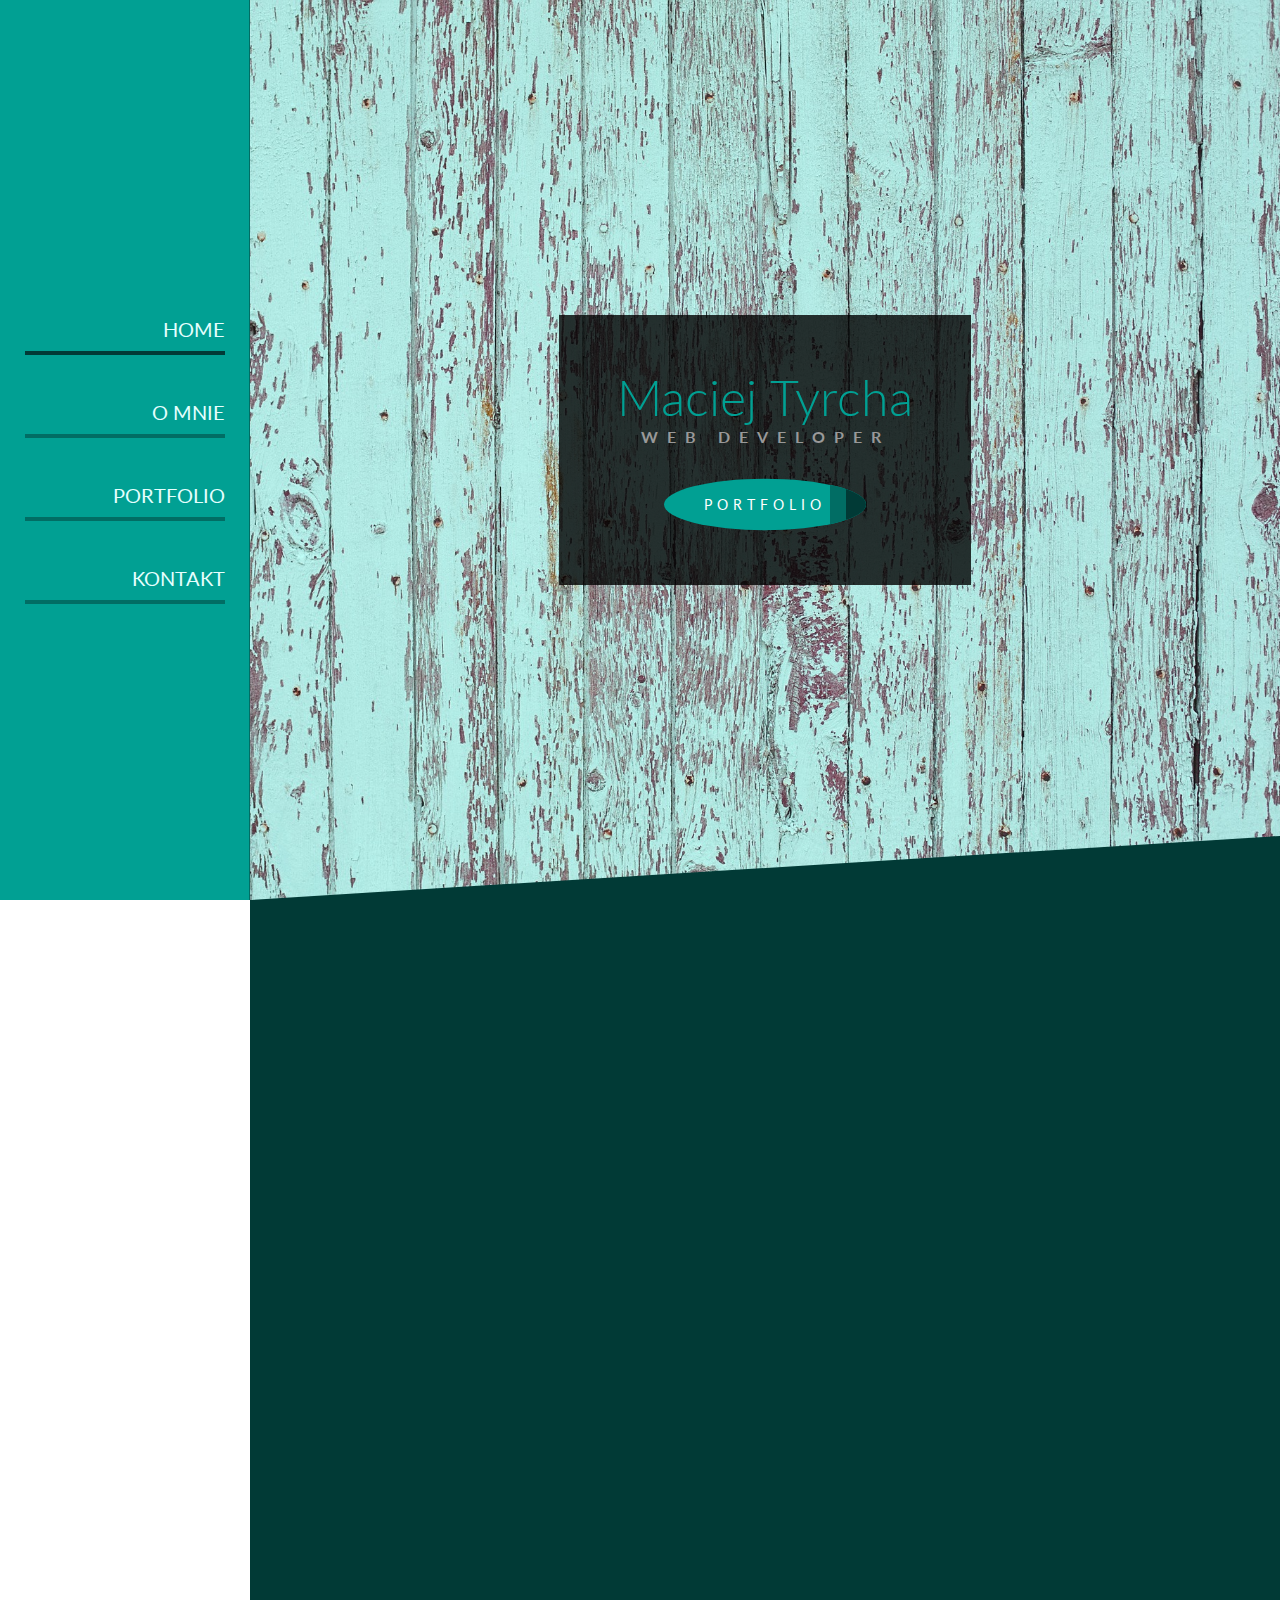
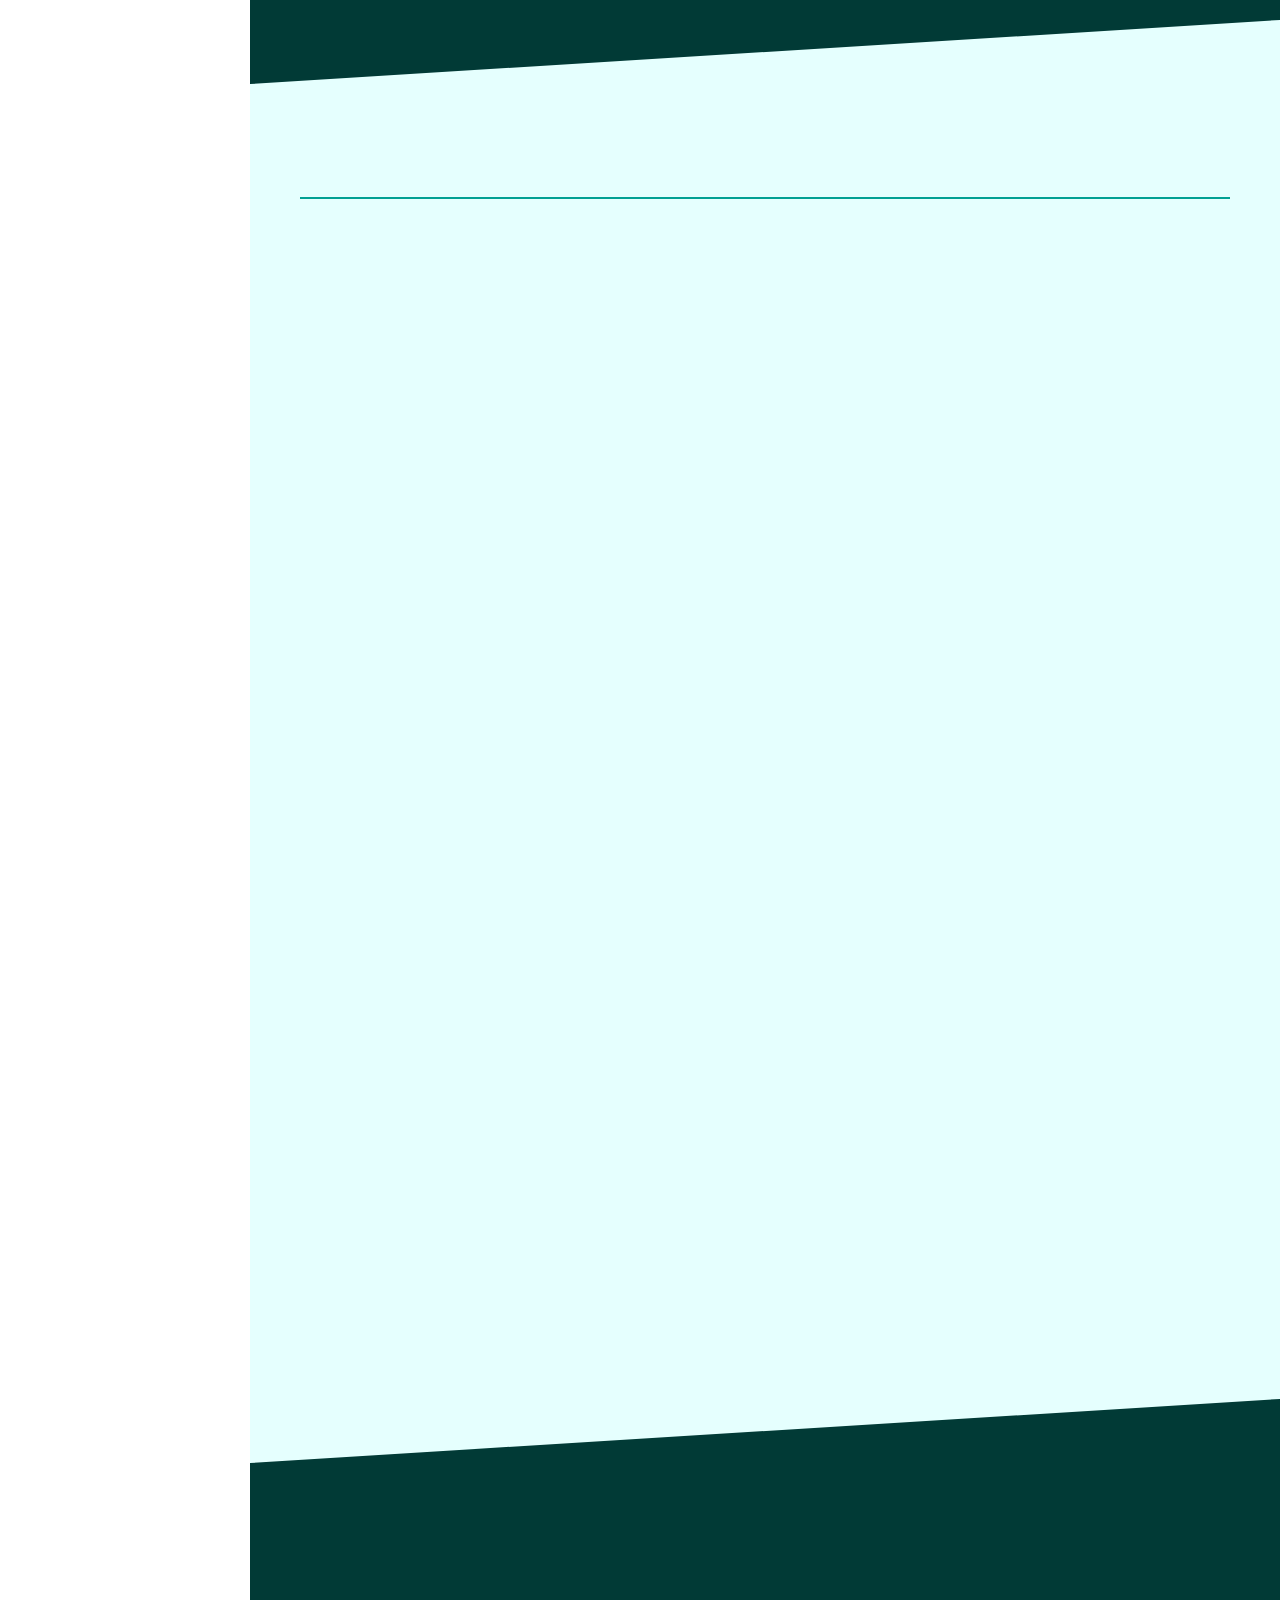
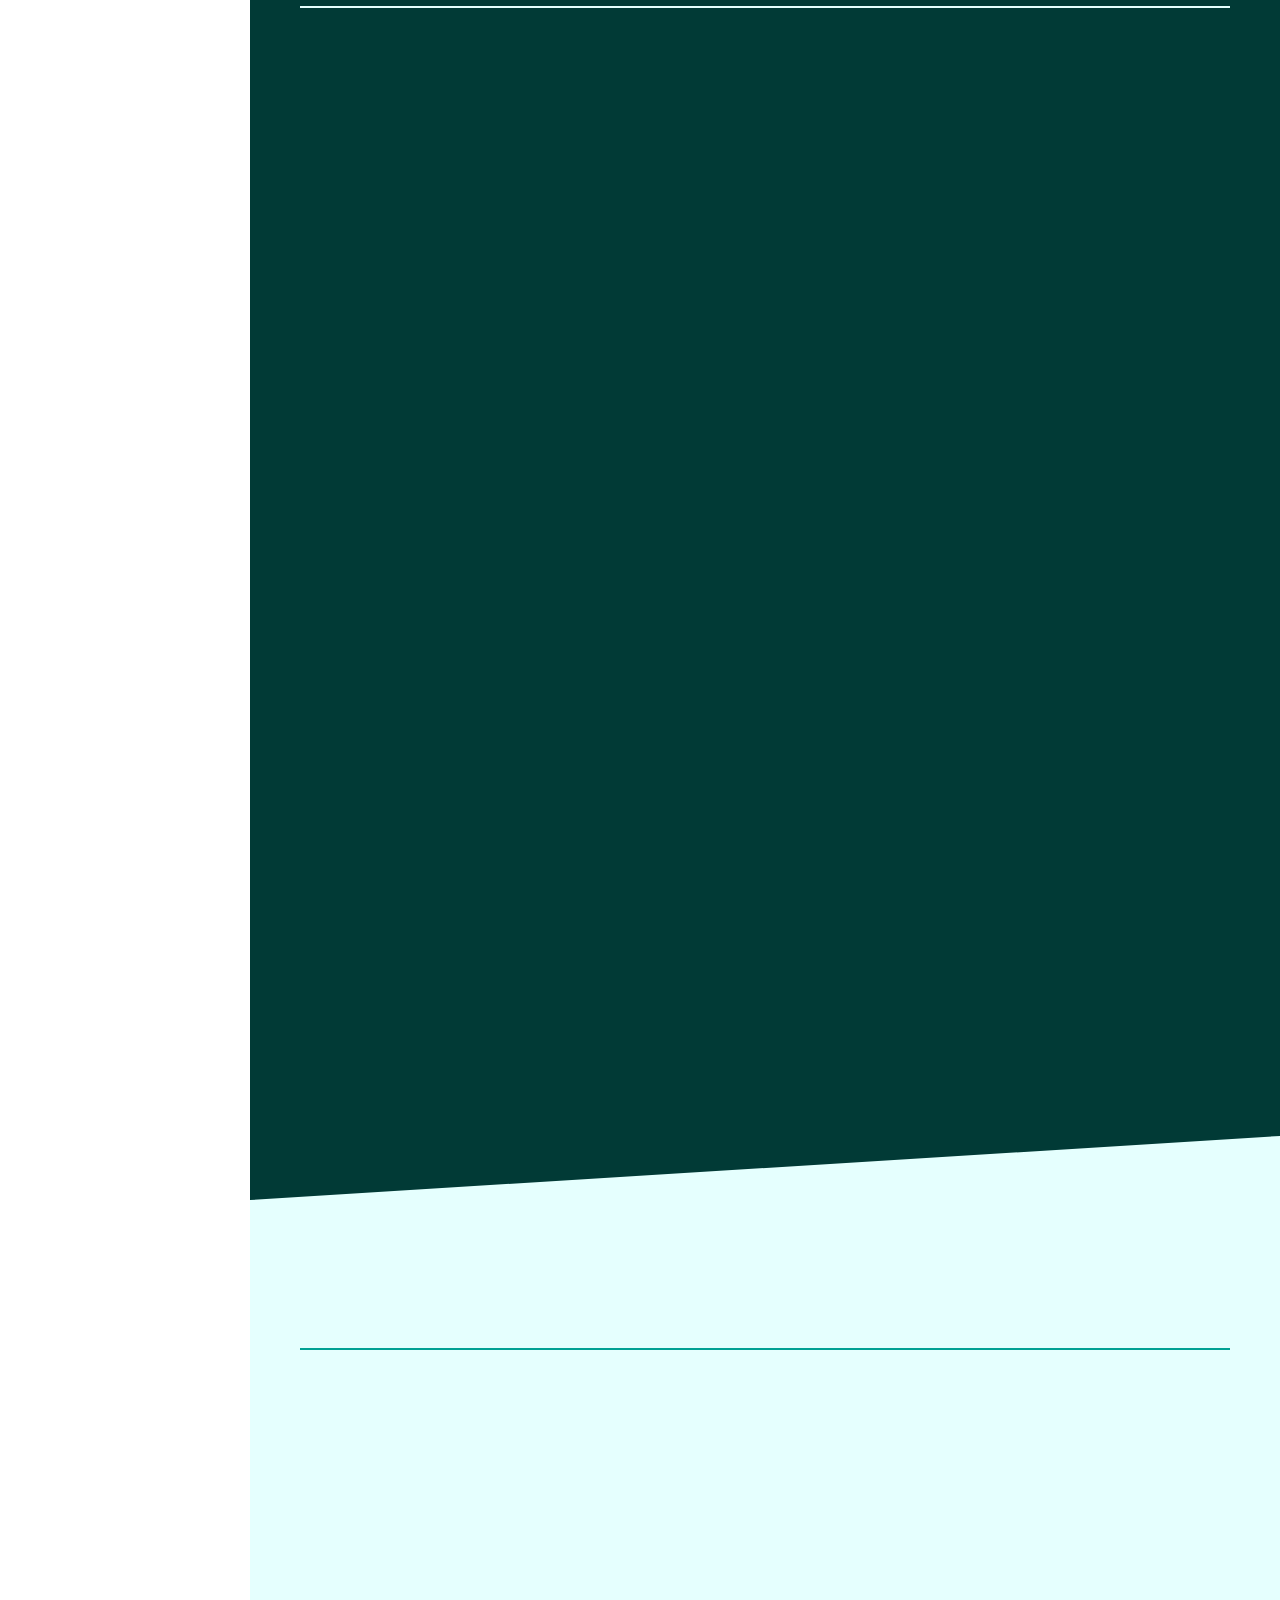
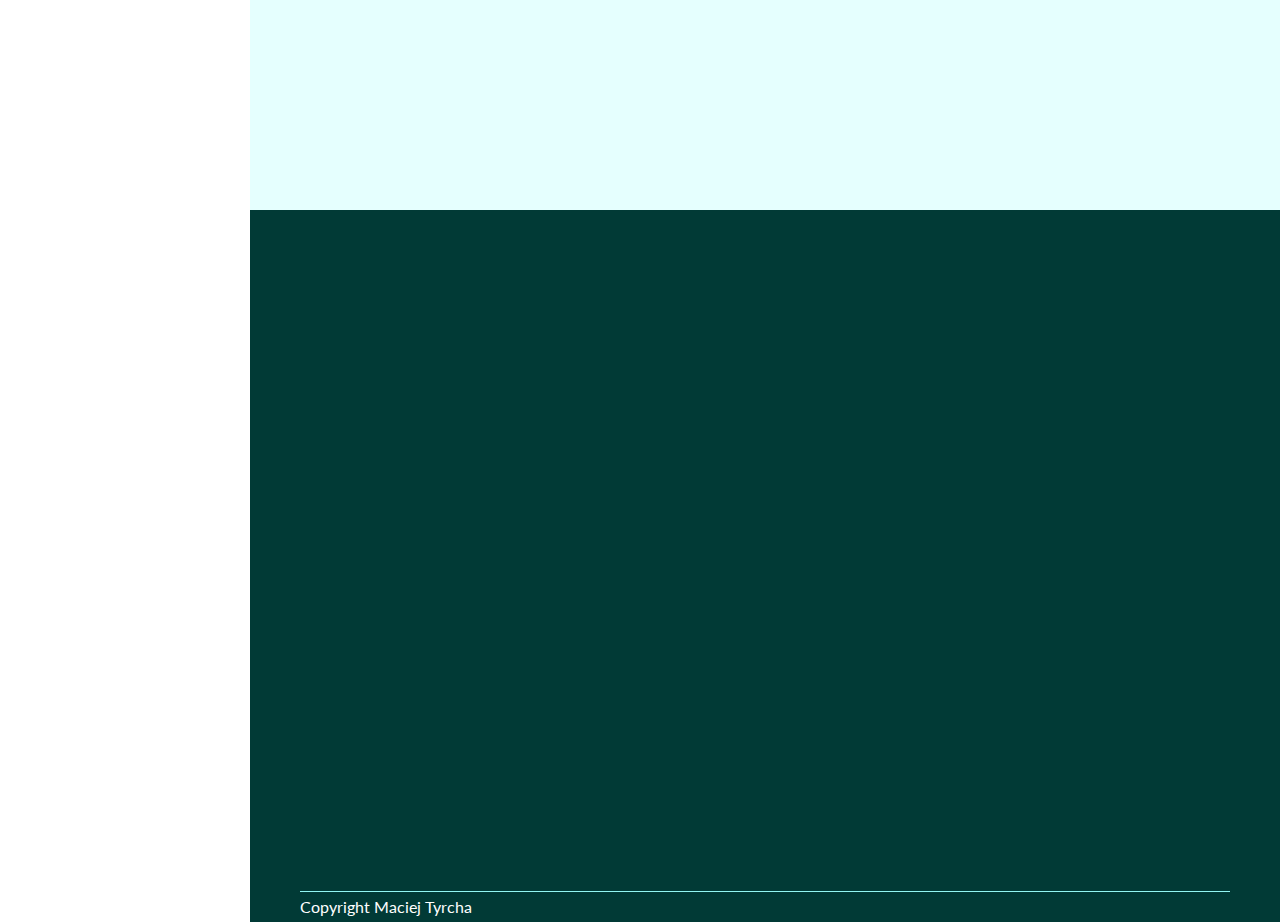
<file: index.html>
<!DOCTYPE html>
<html lang="en">

<head>
  <meta charset="UTF-8">
  <meta name="viewport" content="width=device-width, initial-scale=1.0">
  <meta http-equiv="X-UA-Compatible" content="ie=edge">
  <title>Maciej Tyrcha | Front-end Developer</title>
  <link rel="stylesheet" href="https://use.fontawesome.com/releases/v5.6.1/css/all.css" integrity="sha384-gfdkjb5BdAXd+lj+gudLWI+BXq4IuLW5IT+brZEZsLFm++aCMlF1V92rMkPaX4PP"
    crossorigin="anonymous">
  <link href="https://fonts.googleapis.com/css?family=Lato:300,400,700&amp;subset=latin-ext" rel="stylesheet">
  <link rel="stylesheet" href="css/style.css">
</head>

<body>

  <header>
    <aside>
      <div class="hamburger">
        <span></span>
        <span></span>
        <span></span>
      </div>
    </aside>
    <nav>
      <ul>
        <li class="navHome"> <a href="">Home</a> </li>
        <li class="navAboutMe"> <a href="">O mnie</a> </li>
        <li class="navPortfolio"> <a href="">Portfolio</a> </li>
        <li class="navContact"> <a href="">Kontakt</a> </li>
      </ul>
    </nav>
  </header>

  <main>
    <article id="mainPage">
      <div class="wrapper">
        <section>
          <h1>Maciej Tyrcha</h1>
          <h2>web developer</h2>
          <a href="">
            <div>
              <p>portfolio</p>
              <span class="button1"></span>
              <span class="button2"></span>
            </div>
          </a>
        </section>
      </div>
    </article>

    <article id="aboutMe">
      <div class="introduction">
        <h1>Cześć,</h1>
        <h2>Szukam pierwszej pracy jako Front-end Developer</h2>
        <p>Jestem absolwentem Politechniki Śląskiej o kierunku Mechanika i Budowa Maszyn. Programowaniem
          zainteresowałem się pół roku temu. Ukończyłem we wrześniu stacjonarny bootcamp Javy organizowany przez
          CodersLab, jednak podczas tworzenia końcowego projektu znacznie większą przyjemność sprawiała mi praca nad
          Front-endem. Od tego czasu samodzielnie rozwijam swoje umiejętności właśnie w tym kierunku. Interesuje mnie
          praca na terenie Śląska i Małopolski.</p>
      </div>

      <div class="myPhoto">
        <div></div>
      </div>
      <div class="icons">
        <a href="https://github.com/MaciejTyrcha" target="_blank"><i class="fab fa-github-square"></i></a>
        <a href="mailto:maciej.tyrcha@o2.pl"><i class="fas fa-envelope"></i></a>
        <a href="https://www.linkedin.com/in/maciej-tyrcha/" target="_blank"><i class="fab fa-linkedin"></i></a>
      </div>
    </article>

    <article id="hobby">
      <h1>Moje zainteresowania</h1>
      <section>
        <div class="first-image-hobby">
          <div class="hobbyImage">
            <div>
              <p>Tańce latino - salsa, bachata</p>
            </div>
          </div>
        </div>
        <div class="second-image-hobby">
          <div class="hobbyImage">
            <div>
              <p>Programowanie</p>
            </div>
          </div>
        </div>
        <div class="third-image-hobby">
          <div class="hobbyImage">
            <div>
              <p>WOŚP - wolontariat</p>
            </div>
          </div>
        </div>
        <div class="fourth-image-hobby">
          <div class="hobbyImage">
            <div>
              <p>Sporty zimowe</p>
            </div>
          </div>
        </div>
        <div class="fifth-image-hobby">
          <div class="hobbyImage">
            <div>
              <p>Gra na gitarze - fingerstyle</p>
            </div>
          </div>
        </div>
        <div class="sixth-image-hobby">
          <div class="hobbyImage">
            <div>
              <p>Dobry film</p>
            </div>
          </div>
        </div>
      </section>
    </article>


    <article id="projects">
      <h1>Moje projekty</h1>
      <section>
        <div class="about-project first-grid">
          <h2>Portfolio</h2>
          <h3>Strona, w której opisuję swoje projekty</h3>
          <a href="">Więcej</a>
        </div>
        <div class="image-project second-grid">
        </div>

        <div class="about-project third-grid">
          <h2>Restauracja Mandala</h2>
          <h3>Zjedz najlepsze jedzenie w mieście</h3>
          <a href="http://www.restauracja-mandala.pl/" target="_blank">Więcej</a>
        </div>
        <div class="image-project fourth-grid">
        </div>
      </section>
    </article>


    <article id="technologyStack">
      <h1>Technologie, których używam</h1>
      <section>
        <div>
          <i class="fab fa-html5"></i>
          <p>HTML5</p>
        </div>
        <div>
          <i class="fab fa-css3-alt"></i>
          <p>CSS3</p>
        </div>
        <div>
          <i class="fab fa-sass"></i>
          <p>SASS</p>
        </div>
        <div>
          <i class="fas fa-desktop"></i>
          <p>RWD</p>
        </div>
        <div>
          <i class="fab fa-js-square"></i>
          <p>JavaScript</p>
        </div>
        <div>
          <img src="../Rysunki/jquery.svg" alt="">
          <p>jQuery</p>
        </div>
        <div>
          <i class="fab fa-java"></i>
          <p>Java</p>
        </div>
        <div>
          <img src="../Rysunki/mySQL.svg" alt="">
          <p>MySQL</p>
        </div>
      </section>
    </article>

  </main>

  <footer>
    <div class="wrapper">
      <section>
        <h1>Kontakt</h1>
        <h2><span>Masz do mnie pytanie i myślisz, że mogę Ci pomóc?</span><span> Skontaktuj się ze mną <a href="mailto:maciej.tyrcha@o2.pl">maciej.tyrcha@o2.pl</a>    </span></h2>
        <div class="footerIcons">
          <div>
            <a href="https://github.com/MaciejTyrcha" target="_blank"><i class="fab fa-github-square"></i></a>
          </div>
          <div>
            <a href="mailto:maciej.tyrcha@o2.pl"><i class="fas fa-envelope"></i></a>
          </div>
          <div>
            <a href="https://www.linkedin.com/in/maciej-tyrcha/" target="_blank"><i class="fab fa-linkedin"></i></a>
          </div>
          <div>
            <a href="https://m.me/maciej.tyrcha.9" target="_blank"><i class="fab fa-facebook-messenger"></i></a>
          </div>
        </div>
      </section>
      <form action="">
        <input type="text" name="name" placeholder="Imię">
        <input type="email" name="email" placeholder="E-mail">
        <textarea name="textarea" id="textarea" cols="30" rows="5" placeholder="Wiadomość"></textarea>
      </form>
      <button>Wyślij</button>
    </div>
    <div class="copyRights">
      <p>Copyright <i class="far fa-copyright"></i> Maciej Tyrcha</p>
    </div>
  </footer>

  <script src="https://code.jquery.com/jquery-3.3.1.min.js"></script>
  <script src="main.js"></script>
</body>

</html>
</file>
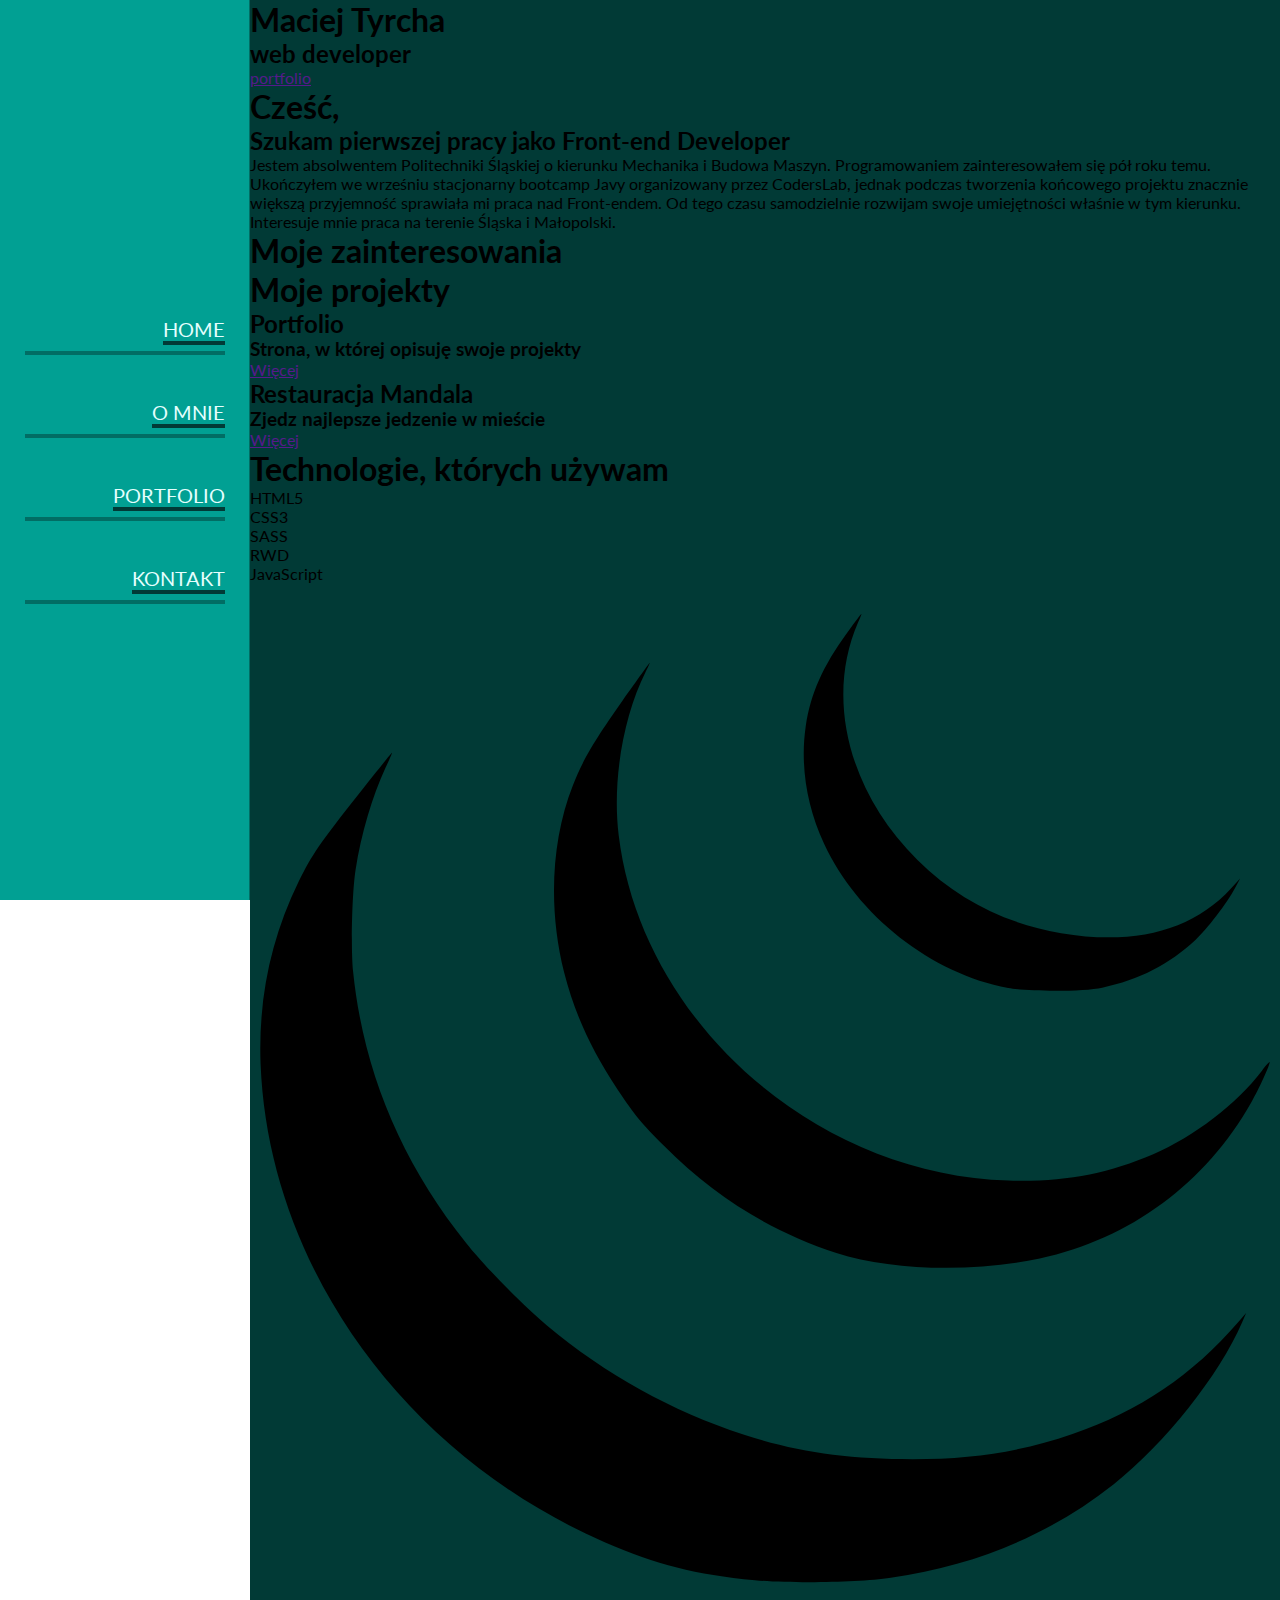
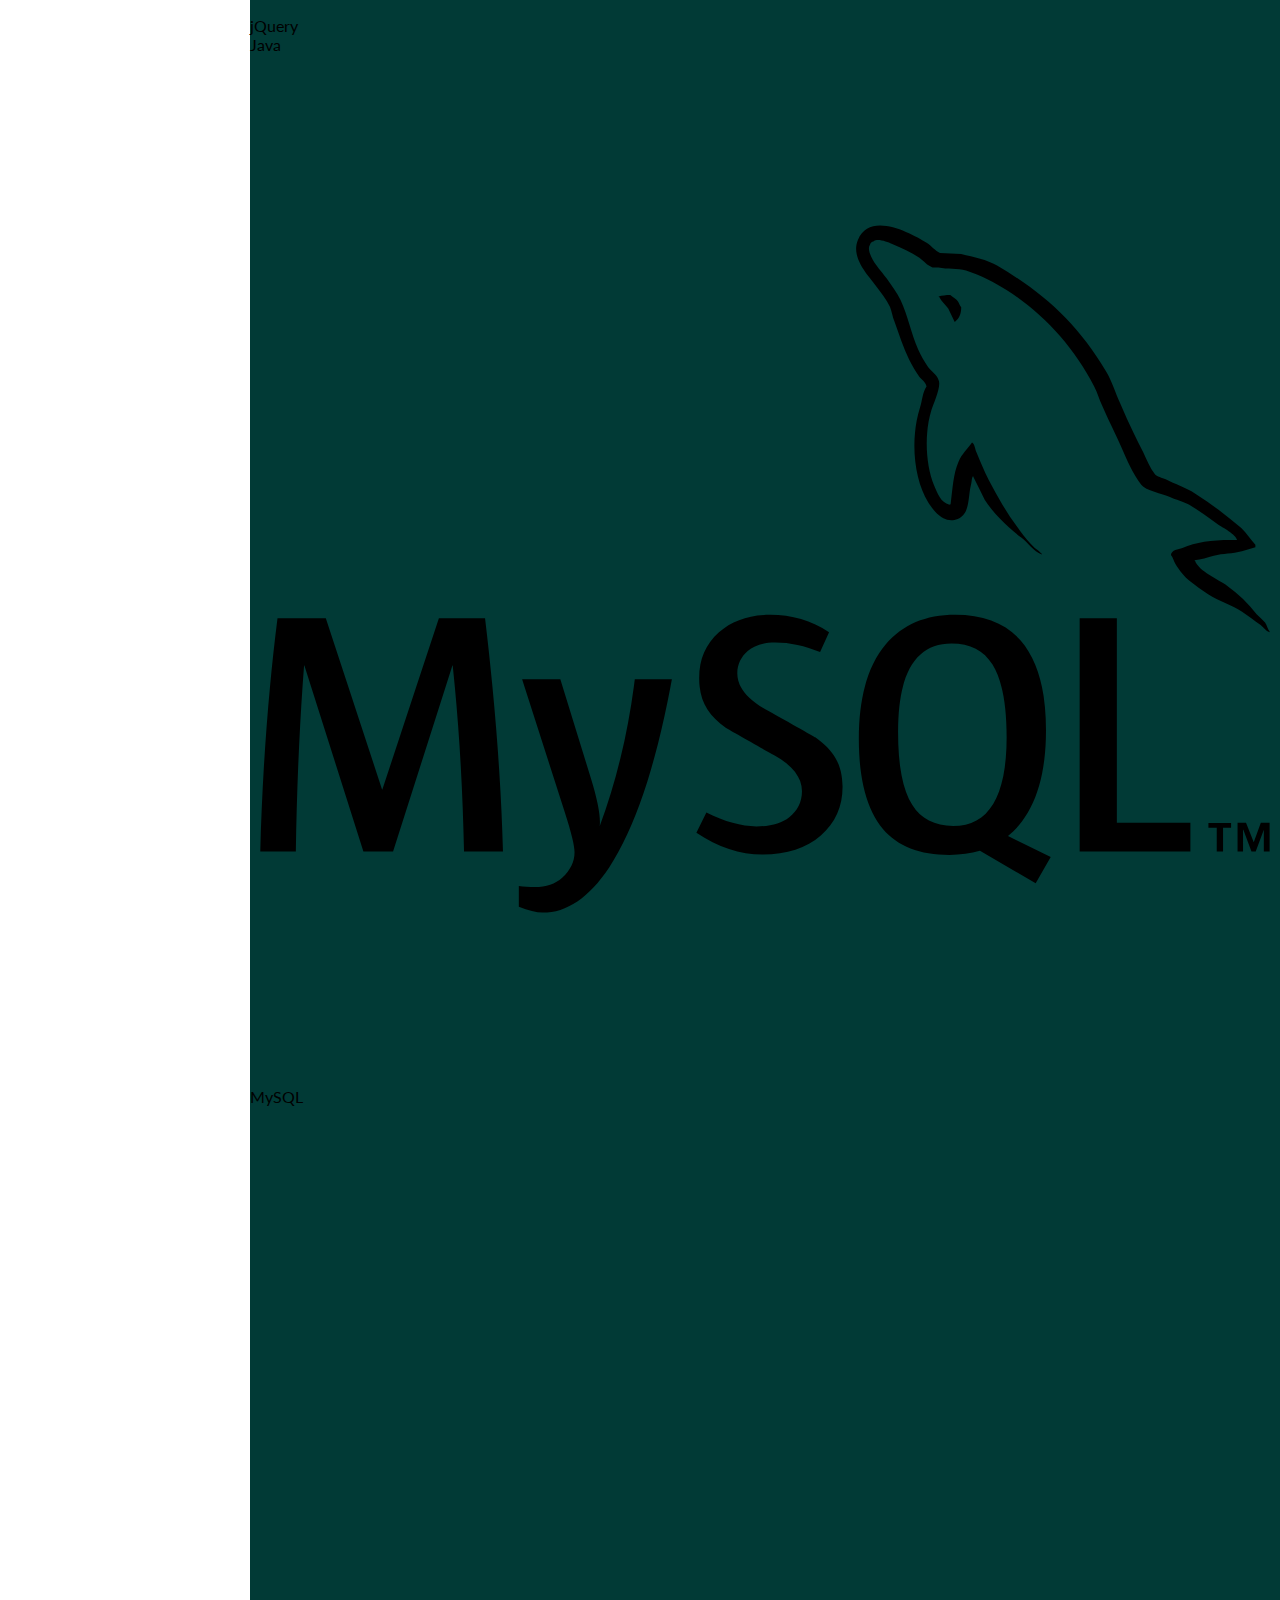
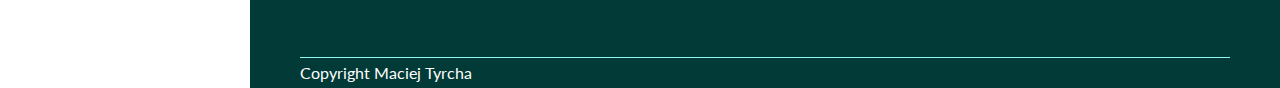
<file: main.html>
<!DOCTYPE html>
<html lang="en">

<head>
  <meta charset="UTF-8">
  <meta name="viewport" content="width=device-width, initial-scale=1.0">
  <meta http-equiv="X-UA-Compatible" content="ie=edge">
  <title>Document</title>
  <link rel="stylesheet" href="https://use.fontawesome.com/releases/v5.6.1/css/all.css" integrity="sha384-gfdkjb5BdAXd+lj+gudLWI+BXq4IuLW5IT+brZEZsLFm++aCMlF1V92rMkPaX4PP"
    crossorigin="anonymous">
  <link href="https://fonts.googleapis.com/css?family=Lato:300,400,700&amp;subset=latin-ext" rel="stylesheet">
  <link rel="stylesheet" href="css/style.css">
</head>

<body>

  <header>
    <aside>
      <div class="hamburger">
        <span></span>
        <span></span>
        <span></span>
      </div>
    </aside>
    <nav>
      <ul>
        <li> <a class="hover navHome" href="">Home</a> </li>
        <li> <a class="hover navAboutMe" href="">O mnie</a> </li>
        <li> <a class="hover navPortfolio" href="">Portfolio</a> </li>
        <li> <a class="hover navContact" href="">Kontakt</a> </li>
      </ul>
    </nav>
  </header>

  <main>
    <article class="mainPage">
      <div class="wrapper">
        <section>
          <h1>Maciej Tyrcha</h1>
          <h2>web developer</h2>
          <a href="">
            <div>
              <p>portfolio</p>
              <span class="button1"></span>
              <span class="button2"></span>
            </div>
          </a>
        </section>
      </div>
    </article>

    <article class="aboutMe">
      <div class="introduction">
        <h1>Cześć,</h1>
        <h2>Szukam pierwszej pracy jako Front-end Developer</h2>
        <p>Jestem absolwentem Politechniki Śląskiej o kierunku Mechanika i Budowa Maszyn. Programowaniem
          zainteresowałem się pół roku temu. Ukończyłem we wrześniu stacjonarny bootcamp Javy organizowany przez
          CodersLab, jednak podczas tworzenia końcowego projektu znacznie większą przyjemność sprawiała mi praca nad
          Front-endem. Od tego czasu samodzielnie rozwijam swoje umiejętności właśnie w tym kierunku. Interesuje mnie
          praca na terenie Śląska i Małopolski.</p>
      </div>

      <div class="myPhoto">
        <div></div>
      </div>
      <div class="icons">
        <a href=""><i class="fab fa-github-square"></i></a>
        <a href=""><i class="fas fa-envelope"></i></a>
        <a href=""><i class="fab fa-linkedin"></i></a>
      </div>
    </article>

    <article class="hobby">
      <h1>Moje zainteresowania</h1>
      <section>
        <div class="first-image-hobby">
          <div class="hobbyImage"></div>
        </div>
        <div class="second-image-hobby">
          <div class="hobbyImage"></div>
        </div>
        <div class="third-image-hobby">
          <div class="hobbyImage"></div>
        </div>
        <div class="fourth-image-hobby">
          <div class="hobbyImage"></div>
        </div>
        <div class="fifth-image-hobby">
          <div class="hobbyImage"></div>
        </div>
        <div class="sixth-image-hobby">
          <div class="hobbyImage"></div>
        </div>
      </section>
    </article>


    <article class="projects">
      <h1>Moje projekty</h1>
      <section>
        <div class="about-project first-grid">
          <h2>Portfolio</h2>
          <h3>Strona, w której opisuję swoje projekty</h3>
          <a href="">Więcej</a>
        </div>
        <div class="image-project second-grid">
        </div>

        <div class="about-project third-grid">
          <h2>Restauracja Mandala</h2>
          <h3>Zjedz najlepsze jedzenie w mieście</h3>
          <a href="">Więcej</a>
        </div>
        <div class="image-project fourth-grid">
        </div>
      </section>
    </article>


    <article class="technologyStack">
      <h1>Technologie, których używam</h1>
      <section>
        <div>
          <i class="fab fa-html5"></i>
          <p>HTML5</p>
        </div>
        <div>
          <i class="fab fa-css3-alt"></i>
          <p>CSS3</p>
        </div>
        <div>
          <i class="fab fa-sass"></i>
          <p>SASS</p>
        </div>
        <div>
          <i class="fas fa-desktop"></i>
          <p>RWD</p>
        </div>
        <div>
          <i class="fab fa-js-square"></i>
          <p>JavaScript</p>
        </div>
        <div>
          <img src="../Rysunki/jquery.svg" alt="">
          <p>jQuery</p>
        </div>
        <div>
          <i class="fab fa-java"></i>
          <p>Java</p>
        </div>
        <div>
          <img src="../Rysunki/mySQL.svg" alt="">
          <p>MySQL</p>
        </div>
      </section>
    </article>

  </main>

  <footer>
    <div class="wrapper">
      <section>
        <h1>Kontakt</h1>
        <h2><span>Masz do mnie pytanie i myślisz, że mogę Ci pomóc?</span><span> Skontaktuj się ze mną <a href="">maciej.tyrcha@o2.pl</a>    </span></h2>
        <div>
          <a href=""><i class="fab fa-github-square"></i></a>
          <a href=""><i class="fas fa-envelope"></i></a>
          <a href=""><i class="fab fa-linkedin"></i></a>
          <a href=""><i class="fab fa-facebook-messenger"></i></a>
        </div>
      </section>
      <form action="">
        <input type="text" name="name" placeholder="Imię">
        <input type="email" name="email" placeholder="E-mail">
        <textarea name="textarea" id="textarea" cols="30" rows="5" placeholder="Wiadomość"></textarea>
      </form>
      <button>Wyślij</button>
    </div>
    <div class="copyRights">
      <p>Copyright <i class="far fa-copyright"></i> Maciej Tyrcha</p>
    </div>
  </footer>

  <script src="https://code.jquery.com/jquery-3.3.1.min.js"></script>
  <script src="main.js"></script>
</body>

</html>
</file>
<file: css/style.css>
* {
  margin: 0;
  padding: 0;
  -webkit-box-sizing: border-box;
          box-sizing: border-box;
  font-family: "Lato", sans-serif;
}

header {
  display: -webkit-box;
  display: -ms-flexbox;
  display: flex;
  -webkit-box-orient: vertical;
  -webkit-box-direction: normal;
      -ms-flex-direction: column;
          flex-direction: column;
  height: 100vh;
  width: 250px;
  position: fixed;
  z-index: 1;
  background-color: #01a093;
  border-right: 1px solid #016d64;
}

@media (max-width: 900px) {
  header {
    -webkit-box-align: end;
        -ms-flex-align: end;
            align-items: flex-end;
    height: 70px;
    width: 100%;
    border-right: none;
    border-bottom: 1px solid #016d64;
  }
}

header aside {
  width: 50px;
  height: 100%;
  display: none;
}

@media (max-width: 900px) {
  header aside {
    display: block;
    width: 60px;
    margin-right: 15px;
  }
}

header aside .hamburger {
  top: 50%;
  left: 50%;
  -webkit-transform: translate(-50%, -50%);
          transform: translate(-50%, -50%);
  width: 60px;
  height: 60%;
  position: relative;
  display: none;
  cursor: pointer;
}

@media (max-width: 900px) {
  header aside .hamburger {
    display: block;
  }
}

header aside .hamburger span {
  display: block;
  width: 80%;
  height: 2px;
  background-color: #E5FFFE;
  -webkit-transition: 0.25s ease-in-out;
  transition: 0.25s ease-in-out;
}

header aside .hamburger span:nth-child(1) {
  position: absolute;
  top: 0;
  left: 10%;
  -webkit-transform-origin: 0 0;
          transform-origin: 0 0;
}

header aside .hamburger span:nth-child(2) {
  position: absolute;
  top: calc(50% - (2px/2));
  left: 10%;
  -webkit-transform-origin: center;
          transform-origin: center;
}

header aside .hamburger span:nth-child(3) {
  position: absolute;
  bottom: 0;
  left: 10%;
  -webkit-transform-origin: 100% 100%;
          transform-origin: 100% 100%;
}

header aside .hamburger span.openHamburger:nth-child(1) {
  -webkit-transform: rotate(45deg);
          transform: rotate(45deg);
  top: 3px;
  left: 20%;
}

header aside .hamburger span.openHamburger:nth-child(2) {
  width: 0;
  opacity: 0;
}

header aside .hamburger span.openHamburger:nth-child(3) {
  -webkit-transform: rotate(-45deg);
          transform: rotate(-45deg);
  bottom: 36px;
  left: 0;
}

header nav {
  display: -webkit-box;
  display: -ms-flexbox;
  display: flex;
  -webkit-box-orient: vertical;
  -webkit-box-direction: normal;
      -ms-flex-direction: column;
          flex-direction: column;
  -webkit-box-pack: center;
      -ms-flex-pack: center;
          justify-content: center;
  -webkit-box-align: center;
      -ms-flex-align: center;
          align-items: center;
  width: 250px;
  height: 100vh;
}

@media (max-width: 900px) {
  header nav {
    background-color: rgba(1, 160, 147, 0.9);
    -webkit-box-pack: start;
        -ms-flex-pack: start;
            justify-content: flex-start;
    width: 50%;
    position: absolute;
    height: 290px;
    margin-top: 70px;
    border: 1px solid #016d64;
    display: none;
  }
  header nav.active {
    display: -webkit-box;
    display: -ms-flexbox;
    display: flex;
  }
}

@media (max-width: 600px) {
  header nav {
    width: 100%;
  }
}

@media (max-height: 450px) {
  header nav {
    height: 250px;
  }
}

@media (max-height: 350px) {
  header nav {
    height: 100vh;
  }
}

header nav ul {
  list-style: none;
  width: 80%;
}

header nav ul li {
  padding: 20px 0 10px;
  margin-bottom: 25px;
  text-align: right;
  border-bottom: 4px solid #016d64;
  position: relative;
}

header nav ul li:nth-child(4) {
  margin-bottom: 0;
}

@media (max-width: 900px) {
  header nav ul li {
    margin-bottom: 10px;
  }
}

@media (max-height: 450px) {
  header nav ul li {
    padding: 15px 0 5px;
  }
}

header nav ul li a {
  text-decoration: none;
  color: #E5FFFE;
  font-size: 20px;
  text-transform: uppercase;
}

header nav ul li a:hover {
  font-weight: 600;
  color: #fff;
}

@media (max-height: 450px) {
  header nav ul li a {
    font-size: 18px;
  }
}

header nav ul .hover {
  border-bottom: 4px solid #013a36;
}

header nav ul .hover::after {
  content: '';
  position: absolute;
  display: block;
  bottom: -4px;
  width: 0;
  height: 4px;
  background-color: #016d64;
  -webkit-transition: 0.2s linear;
  transition: 0.2s linear;
}

header nav ul .hover:hover::after {
  width: 100%;
  -webkit-transition: 0.2s linear;
  transition: 0.2s linear;
}

main {
  width: calc(100% - $size-nav);
  background-color: #013a36;
  margin-left: 250px;
}

@media (max-width: 900px) {
  main {
    margin: 0;
    padding: 70px 0 0 0;
    width: 100%;
  }
}

main #mainPage {
  display: -webkit-box;
  display: -ms-flexbox;
  display: flex;
  -webkit-box-orient: vertical;
  -webkit-box-direction: normal;
      -ms-flex-direction: column;
          flex-direction: column;
  -webkit-box-pack: center;
      -ms-flex-pack: center;
          justify-content: center;
  -webkit-box-align: center;
      -ms-flex-align: center;
          align-items: center;
  height: 100vh;
  width: 100%;
  background: url("../Rysunki/texture.jpg");
  background-size: cover;
  background-position: center;
  background-attachment: fixed;
  -webkit-clip-path: polygon(0 0, 100% 0, 100% 100%, 100% calc(100% - 5vw), 0 100%);
          clip-path: polygon(0 0, 100% 0, 100% 100%, 100% calc(100% - 5vw), 0 100%);
}

main #mainPage .wrapper {
  display: -webkit-box;
  display: -ms-flexbox;
  display: flex;
  -webkit-box-pack: center;
      -ms-flex-pack: center;
          justify-content: center;
  -webkit-box-align: center;
      -ms-flex-align: center;
          align-items: center;
  width: 40%;
  height: 30%;
  min-height: 250px;
  background-color: rgba(0, 0, 0, 0.8);
}

@media (max-width: 1100px) {
  main #mainPage .wrapper {
    width: 65%;
  }
}

@media (max-width: 900px) {
  main #mainPage .wrapper {
    width: 100%;
  }
}

@media (max-width: 350px) {
  main #mainPage .wrapper {
    height: 25%;
  }
}

@media (max-height: 600px) {
  main #mainPage .wrapper {
    height: 40%;
  }
}

main #mainPage .wrapper section {
  display: -webkit-box;
  display: -ms-flexbox;
  display: flex;
  -webkit-box-orient: vertical;
  -webkit-box-direction: normal;
      -ms-flex-direction: column;
          flex-direction: column;
  -webkit-box-pack: center;
      -ms-flex-pack: center;
          justify-content: center;
  -webkit-box-align: center;
      -ms-flex-align: center;
          align-items: center;
  padding: 0 20px;
  -webkit-transform: translateY(10px);
          transform: translateY(10px);
  opacity: 0;
  -webkit-transition: opacity 0.5s linear, -webkit-transform 1s ease-in-out;
  transition: opacity 0.5s linear, -webkit-transform 1s ease-in-out;
  transition: transform 1s ease-in-out, opacity 0.5s linear;
  transition: transform 1s ease-in-out, opacity 0.5s linear, -webkit-transform 1s ease-in-out;
}

main #mainPage .wrapper section.active {
  -webkit-transform: translateY(0);
          transform: translateY(0);
  opacity: 1;
}

main #mainPage .wrapper section h1 {
  font-size: 70px;
  color: #01a093;
  font-weight: 300;
}

@media (max-width: 1500px) {
  main #mainPage .wrapper section h1 {
    font-size: 60px;
  }
}

@media (max-width: 1300px) {
  main #mainPage .wrapper section h1 {
    font-size: 50px;
  }
}

@media (max-width: 350px) {
  main #mainPage .wrapper section h1 {
    font-size: 45px;
  }
}

main #mainPage .wrapper section h2 {
  font-size: 25px;
  letter-spacing: 9px;
  text-transform: uppercase;
  margin-bottom: 30px;
  color: #999;
}

@media (max-width: 1500px) {
  main #mainPage .wrapper section h2 {
    font-size: 18px;
  }
}

@media (max-width: 1300px) {
  main #mainPage .wrapper section h2 {
    font-size: 16px;
  }
}

@media (max-width: 350px) {
  main #mainPage .wrapper section h2 {
    font-size: 14px;
  }
}

main #mainPage .wrapper section a {
  text-decoration: none;
  font-size: 20px;
  text-transform: uppercase;
  color: #fff;
  letter-spacing: 5px;
}

@media (max-width: 1300px) {
  main #mainPage .wrapper section a {
    font-size: 14px;
  }
}

main #mainPage .wrapper section a div {
  padding: 25px 50px;
  -webkit-clip-path: ellipse(50% 45% at 50% 50%);
          clip-path: ellipse(50% 45% at 50% 50%);
  background-color: #01a093;
  position: relative;
}

@media (max-width: 1500px) {
  main #mainPage .wrapper section a div {
    padding: 20px 40px;
  }
}

main #mainPage .wrapper section a div .button1 {
  position: absolute;
  top: 0;
  left: 90%;
  height: 100%;
  width: 10%;
  background-color: #013a36;
  z-index: 2;
}

main #mainPage .wrapper section a div .button2 {
  position: absolute;
  left: 82%;
  top: 0;
  height: 100%;
  width: 20%;
  background-color: #016d64;
  z-index: 1;
}

main #aboutMe {
  display: -ms-grid;
  display: grid;
  -ms-grid-columns: (1fr)[2];
      grid-template-columns: repeat(2, 1fr);
  -ms-grid-rows: (1fr)[4];
      grid-template-rows: repeat(4, 1fr);
  background-color: #013a36;
  padding: 80px 50px;
  width: 100%;
  min-height: 80vh;
}

@media (max-width: 1300px) {
  main #aboutMe {
    padding: 50px;
  }
}

@media (max-width: 1050px) {
  main #aboutMe {
    display: -webkit-box;
    display: -ms-flexbox;
    display: flex;
    -webkit-box-orient: vertical;
    -webkit-box-direction: normal;
        -ms-flex-direction: column;
            flex-direction: column;
  }
}

@media (max-width: 600px) {
  main #aboutMe {
    padding: 50px 20px;
  }
}

@media (max-width: 510px) {
  main #aboutMe {
    padding: 30px 20px;
  }
}

main #aboutMe .introduction {
  display: -webkit-box;
  display: -ms-flexbox;
  display: flex;
  -webkit-box-orient: vertical;
  -webkit-box-direction: normal;
      -ms-flex-direction: column;
          flex-direction: column;
  padding: 0 10px;
  grid-area: span 3 / span 1;
}

@media (max-width: 1050px) {
  main #aboutMe .introduction {
    margin-bottom: 50px;
  }
}

@media (max-width: 900px) {
  main #aboutMe .introduction {
    margin-bottom: 30px;
  }
}

@media (max-width: 800px) {
  main #aboutMe .introduction {
    margin-bottom: 50px;
  }
}

@media (max-width: 600px) {
  main #aboutMe .introduction {
    margin-bottom: 30px;
  }
}

main #aboutMe .introduction h1 {
  font-size: 50px;
  color: #E5FFFE;
  font-weight: 300;
  margin-bottom: 15px;
  -webkit-transform: translateY(40px);
          transform: translateY(40px);
  opacity: 0;
  -webkit-transition: opacity 0.5s linear, -webkit-transform 0.8s ease-in-out;
  transition: opacity 0.5s linear, -webkit-transform 0.8s ease-in-out;
  transition: transform 0.8s ease-in-out, opacity 0.5s linear;
  transition: transform 0.8s ease-in-out, opacity 0.5s linear, -webkit-transform 0.8s ease-in-out;
}

main #aboutMe .introduction h1.active {
  -webkit-transform: translateY(0);
          transform: translateY(0);
  opacity: 1;
}

@media (max-width: 1500px) {
  main #aboutMe .introduction h1 {
    font-size: 40px;
  }
}

@media (max-width: 1300px) {
  main #aboutMe .introduction h1 {
    font-size: 35px;
    margin-bottom: 10px;
  }
}

@media (max-width: 1050px) {
  main #aboutMe .introduction h1 {
    font-size: 40px;
    margin-bottom: 15px;
  }
}

@media (max-width: 900px) {
  main #aboutMe .introduction h1 {
    font-size: 35px;
    margin-bottom: 10px;
  }
}

@media (max-width: 800px) {
  main #aboutMe .introduction h1 {
    font-size: 40px;
    margin-bottom: 15px;
  }
}

@media (max-width: 600px) {
  main #aboutMe .introduction h1 {
    font-size: 35px;
    margin-bottom: 10px;
  }
}

@media (max-width: 510px) {
  main #aboutMe .introduction h1 {
    font-size: 30px;
  }
}

main #aboutMe .introduction h2 {
  font-size: 25px;
  letter-spacing: 9px;
  text-transform: uppercase;
  color: #999;
  margin-bottom: 10px;
  -webkit-transform: translateY(40px);
          transform: translateY(40px);
  opacity: 0;
  -webkit-transition: opacity 0.5s linear, -webkit-transform 0.8s ease-in-out;
  transition: opacity 0.5s linear, -webkit-transform 0.8s ease-in-out;
  transition: transform 0.8s ease-in-out, opacity 0.5s linear;
  transition: transform 0.8s ease-in-out, opacity 0.5s linear, -webkit-transform 0.8s ease-in-out;
}

main #aboutMe .introduction h2.active {
  -webkit-transform: translateY(0);
          transform: translateY(0);
  opacity: 1;
}

@media (max-width: 1500px) {
  main #aboutMe .introduction h2 {
    font-size: 20px;
  }
}

@media (max-width: 1300px) {
  main #aboutMe .introduction h2 {
    font-size: 16px;
  }
}

@media (max-width: 1050px) {
  main #aboutMe .introduction h2 {
    font-size: 20px;
  }
}

@media (max-width: 900px) {
  main #aboutMe .introduction h2 {
    font-size: 16px;
  }
}

@media (max-width: 800px) {
  main #aboutMe .introduction h2 {
    font-size: 20px;
  }
}

@media (max-width: 600px) {
  main #aboutMe .introduction h2 {
    font-size: 16px;
  }
}

@media (max-width: 510px) {
  main #aboutMe .introduction h2 {
    font-size: 14px;
  }
}

main #aboutMe .introduction p {
  font-size: 18px;
  letter-spacing: 2px;
  line-height: 150%;
  color: #fff;
  -webkit-transform: translateY(40px);
          transform: translateY(40px);
  opacity: 0;
  -webkit-transition: opacity 0.5s linear, -webkit-transform 0.8s ease-in-out;
  transition: opacity 0.5s linear, -webkit-transform 0.8s ease-in-out;
  transition: transform 0.8s ease-in-out, opacity 0.5s linear;
  transition: transform 0.8s ease-in-out, opacity 0.5s linear, -webkit-transform 0.8s ease-in-out;
}

main #aboutMe .introduction p.active {
  -webkit-transform: translateY(0);
          transform: translateY(0);
  opacity: 1;
}

@media (max-width: 1500px) {
  main #aboutMe .introduction p {
    font-size: 16px;
  }
}

@media (max-width: 1300px) {
  main #aboutMe .introduction p {
    font-size: 14px;
  }
}

@media (max-width: 1050px) {
  main #aboutMe .introduction p {
    font-size: 16px;
  }
}

@media (max-width: 900px) {
  main #aboutMe .introduction p {
    font-size: 14px;
  }
}

@media (max-width: 800px) {
  main #aboutMe .introduction p {
    font-size: 16px;
  }
}

@media (max-width: 600px) {
  main #aboutMe .introduction p {
    font-size: 14px;
  }
}

main #aboutMe .myPhoto {
  grid-area: span 4 / span 1;
  -webkit-transform: translateY(40px);
          transform: translateY(40px);
  opacity: 0;
  -webkit-transition: opacity 0.5s linear, -webkit-transform 0.8s ease-in-out;
  transition: opacity 0.5s linear, -webkit-transform 0.8s ease-in-out;
  transition: transform 0.8s ease-in-out, opacity 0.5s linear;
  transition: transform 0.8s ease-in-out, opacity 0.5s linear, -webkit-transform 0.8s ease-in-out;
}

main #aboutMe .myPhoto.active {
  -webkit-transform: translateY(0);
          transform: translateY(0);
  opacity: 1;
}

@media (max-width: 1300px) {
  main #aboutMe .myPhoto {
    grid-area: span 3 / span 1;
  }
}

@media (max-width: 1050px) {
  main #aboutMe .myPhoto {
    width: 60%;
    height: 400px;
    -ms-flex-item-align: center;
        -ms-grid-row-align: center;
        align-self: center;
  }
}

@media (max-width: 600px) {
  main #aboutMe .myPhoto {
    height: 300px;
  }
}

@media (max-width: 450px) {
  main #aboutMe .myPhoto {
    width: 80%;
  }
}

@media (max-width: 400px) {
  main #aboutMe .myPhoto {
    width: 100%;
  }
}

main #aboutMe .myPhoto div {
  background: url("../Rysunki/me.jpg");
  background-size: contain;
  background-repeat: no-repeat;
  background-position: center;
  width: 100%;
  height: 100%;
  -webkit-transition: 0.3s linear;
  transition: 0.3s linear;
}

main #aboutMe .myPhoto div:hover {
  -webkit-filter: grayscale(1) contrast(1.2);
          filter: grayscale(1) contrast(1.2);
}

@media (max-width: 1500px) {
  main #aboutMe .myPhoto div {
    background-size: cover;
  }
}

main #aboutMe .icons {
  grid-area: span 1 / span 1;
  display: -webkit-box;
  display: -ms-flexbox;
  display: flex;
  -webkit-box-pack: center;
      -ms-flex-pack: center;
          justify-content: center;
  -webkit-box-align: center;
      -ms-flex-align: center;
          align-items: center;
  -webkit-transform: translateY(40px);
          transform: translateY(40px);
  opacity: 0;
  -webkit-transition: opacity 0.5s linear, -webkit-transform 0.8s ease-in-out;
  transition: opacity 0.5s linear, -webkit-transform 0.8s ease-in-out;
  transition: transform 0.8s ease-in-out, opacity 0.5s linear;
  transition: transform 0.8s ease-in-out, opacity 0.5s linear, -webkit-transform 0.8s ease-in-out;
}

main #aboutMe .icons.active {
  -webkit-transform: translateY(0);
          transform: translateY(0);
  opacity: 1;
}

@media (max-width: 1300px) {
  main #aboutMe .icons {
    grid-area: span 1 / span 2;
    margin-top: 20px;
  }
}

@media (max-width: 1050px) {
  main #aboutMe .icons {
    margin-top: 50px;
  }
}

@media (max-width: 900px) {
  main #aboutMe .icons {
    margin-top: 30px;
  }
}

@media (max-width: 800px) {
  main #aboutMe .icons {
    margin-top: 50px;
  }
}

@media (max-width: 600px) {
  main #aboutMe .icons {
    margin-top: 30px;
  }
}

main #aboutMe .icons a {
  display: -webkit-box;
  display: -ms-flexbox;
  display: flex;
  -webkit-box-pack: center;
      -ms-flex-pack: center;
          justify-content: center;
  -webkit-box-align: center;
      -ms-flex-align: center;
          align-items: center;
  width: 80px;
  height: 80px;
  margin: 0 7%;
  text-decoration: none;
  color: #013a36;
  background-color: #E5FFFE;
  font-size: 50px;
  -webkit-clip-path: polygon(50% 0%, 100% 25%, 100% 75%, 50% 100%, 0% 75%, 0% 25%);
          clip-path: polygon(50% 0%, 100% 25%, 100% 75%, 50% 100%, 0% 75%, 0% 25%);
  -webkit-transition: 0.2s linear;
  transition: 0.2s linear;
}

main #aboutMe .icons a:hover {
  -webkit-transform: rotate(360deg);
          transform: rotate(360deg);
}

@media (max-width: 400px) {
  main #aboutMe .icons a {
    width: 60px;
    height: 60px;
    font-size: 40px;
  }
}

main #hobby {
  min-height: 20vh;
  background-color: #E5FFFE;
  -webkit-clip-path: polygon(100% 0%, 0% 5vw, 0% 100%, 100% 100%);
          clip-path: polygon(100% 0%, 0% 5vw, 0% 100%, 100% 100%);
  padding: 170px 50px;
  margin-bottom: -100px;
}

@media (max-width: 1500px) {
  main #hobby {
    padding: 140px 50px;
  }
}

@media (max-width: 1300px) {
  main #hobby {
    padding: 120px 50px 160px 50px;
  }
}

@media (max-width: 600px) {
  main #hobby {
    padding: 80px 20px 100px 20px;
    margin-bottom: -50px;
  }
}

@media (max-width: 510px) {
  main #hobby {
    padding: 50px 0 80px 0;
    margin-bottom: -40px;
  }
}

main #hobby h1 {
  font-size: 50px;
  color: #016d64;
  font-weight: 300;
  padding-bottom: 20px;
  -webkit-transform: translateX(-100vw);
          transform: translateX(-100vw);
  -webkit-transition: 1s ease-in-out;
  transition: 1s ease-in-out;
}

main #hobby h1.active {
  -webkit-transform: translateX(0);
          transform: translateX(0);
}

@media (max-width: 1500px) {
  main #hobby h1 {
    font-size: 40px;
  }
}

@media (max-width: 1300px) {
  main #hobby h1 {
    font-size: 35px;
    padding-bottom: 15px;
  }
}

@media (max-width: 1050px) {
  main #hobby h1 {
    font-size: 40px;
  }
}

@media (max-width: 900px) {
  main #hobby h1 {
    font-size: 35px;
  }
}

@media (max-width: 800px) {
  main #hobby h1 {
    font-size: 40px;
  }
}

@media (max-width: 600px) {
  main #hobby h1 {
    font-size: 35px;
    padding-bottom: 10px;
  }
}

@media (max-width: 510px) {
  main #hobby h1 {
    font-size: 30px;
    margin: 0 20px;
  }
}

main #hobby section {
  display: -ms-grid;
  display: grid;
  -ms-grid-rows: (1fr)[7];
      grid-template-rows: repeat(7, 1fr);
  -ms-grid-columns: (1fr)[7];
      grid-template-columns: repeat(7, 1fr);
  grid-gap: 20px;
  min-height: 100vh;
  padding-top: 50px;
  border-top: 2px solid #01a093;
}

@media (max-width: 1300px) {
  main #hobby section {
    padding-top: 40px;
  }
}

@media (max-width: 1100px) {
  main #hobby section {
    -ms-grid-rows: (1fr)[8];
        grid-template-rows: repeat(8, 1fr);
    -ms-grid-columns: (1fr)[5];
        grid-template-columns: repeat(5, 1fr);
    grid-gap: 10px;
  }
}

@media (max-width: 700px) {
  main #hobby section {
    -ms-grid-rows: (1fr)[12];
        grid-template-rows: repeat(12, 1fr);
    -ms-grid-columns: 1fr;
        grid-template-columns: 1fr;
    grid-gap: 0;
    min-height: 200vh;
  }
}

@media (max-width: 600px) {
  main #hobby section {
    padding-top: 30px;
  }
}

main #hobby section div {
  overflow: hidden;
  min-height: 300px;
}

main #hobby section .hobbyImage {
  display: -webkit-box;
  display: -ms-flexbox;
  display: flex;
  -webkit-box-pack: center;
      -ms-flex-pack: center;
          justify-content: center;
  -webkit-box-align: center;
      -ms-flex-align: center;
          align-items: center;
  height: 100%;
  width: 100%;
  -webkit-transition: 0.4s ease-in-out;
  transition: 0.4s ease-in-out;
}

main #hobby section .hobbyImage:hover {
  -webkit-transform: scale(1.05);
          transform: scale(1.05);
}

main #hobby section .hobbyImage div {
  display: -webkit-box;
  display: -ms-flexbox;
  display: flex;
  -webkit-box-pack: center;
      -ms-flex-pack: center;
          justify-content: center;
  -webkit-box-align: center;
      -ms-flex-align: center;
          align-items: center;
  width: 100%;
  min-height: 70px;
  background-color: rgba(0, 0, 0, 0.7);
}

main #hobby section .hobbyImage div p {
  font-size: 25px;
  color: #fff;
  letter-spacing: 3px;
  padding: 0 10px;
}

@media (max-width: 1500px) {
  main #hobby section .hobbyImage div p {
    font-size: 16px;
  }
}

@media (max-width: 1300px) {
  main #hobby section .hobbyImage div p {
    font-size: 14px;
  }
}

@media (max-width: 1100px) {
  main #hobby section .hobbyImage div p {
    font-size: 16px;
  }
}

main #hobby section .first-image-hobby {
  grid-area: span 4 / span 3;
  -webkit-transform: translateY(40px);
          transform: translateY(40px);
  opacity: 0;
  -webkit-transition: opacity 0.5s linear, -webkit-transform 0.8s ease-in-out;
  transition: opacity 0.5s linear, -webkit-transform 0.8s ease-in-out;
  transition: transform 0.8s ease-in-out, opacity 0.5s linear;
  transition: transform 0.8s ease-in-out, opacity 0.5s linear, -webkit-transform 0.8s ease-in-out;
}

main #hobby section .first-image-hobby.active {
  -webkit-transform: translateY(0);
          transform: translateY(0);
  opacity: 1;
}

@media (max-width: 1100px) {
  main #hobby section .first-image-hobby {
    grid-area: span 4 / span 2;
  }
}

@media (max-width: 700px) {
  main #hobby section .first-image-hobby {
    grid-area: span 2 / span 1;
  }
}

main #hobby section .first-image-hobby > div {
  background: url("../Rysunki/salsaDance.jpg");
  background-size: cover;
  background-position: center;
}

main #hobby section .second-image-hobby {
  grid-area: span 2 / span 4;
  -webkit-transform: translateY(40px);
          transform: translateY(40px);
  opacity: 0;
  -webkit-transition: opacity 0.5s linear, -webkit-transform 0.8s ease-in-out;
  transition: opacity 0.5s linear, -webkit-transform 0.8s ease-in-out;
  transition: transform 0.8s ease-in-out, opacity 0.5s linear;
  transition: transform 0.8s ease-in-out, opacity 0.5s linear, -webkit-transform 0.8s ease-in-out;
}

main #hobby section .second-image-hobby.active {
  -webkit-transform: translateY(0);
          transform: translateY(0);
  opacity: 1;
}

@media (max-width: 1100px) {
  main #hobby section .second-image-hobby {
    grid-area: span 2 / span 3;
  }
}

@media (max-width: 700px) {
  main #hobby section .second-image-hobby {
    grid-area: span 2 / span 1;
  }
}

main #hobby section .second-image-hobby > div {
  background: url("../Rysunki/programming.jpg");
  background-size: cover;
  background-position: center;
}

main #hobby section .third-image-hobby {
  grid-area: span 2 / span 2;
  -webkit-transform: translateY(40px);
          transform: translateY(40px);
  opacity: 0;
  -webkit-transition: opacity 0.5s linear, -webkit-transform 0.8s ease-in-out;
  transition: opacity 0.5s linear, -webkit-transform 0.8s ease-in-out;
  transition: transform 0.8s ease-in-out, opacity 0.5s linear;
  transition: transform 0.8s ease-in-out, opacity 0.5s linear, -webkit-transform 0.8s ease-in-out;
}

main #hobby section .third-image-hobby.active {
  -webkit-transform: translateY(0);
          transform: translateY(0);
  opacity: 1;
}

@media (max-width: 1100px) {
  main #hobby section .third-image-hobby {
    grid-area: span 2 / span 3;
  }
}

@media (max-width: 700px) {
  main #hobby section .third-image-hobby {
    grid-area: span 2 / span 1;
  }
}

main #hobby section .third-image-hobby > div {
  background: url("../Rysunki/pokojowyPatrol.jpg");
  background-size: cover;
  background-position: center;
}

main #hobby section .fourth-image-hobby {
  grid-area: span 2 / span 2;
  -webkit-transform: translateY(40px);
          transform: translateY(40px);
  opacity: 0;
  -webkit-transition: opacity 0.5s linear, -webkit-transform 0.8s ease-in-out;
  transition: opacity 0.5s linear, -webkit-transform 0.8s ease-in-out;
  transition: transform 0.8s ease-in-out, opacity 0.5s linear;
  transition: transform 0.8s ease-in-out, opacity 0.5s linear, -webkit-transform 0.8s ease-in-out;
}

main #hobby section .fourth-image-hobby.active {
  -webkit-transform: translateY(0);
          transform: translateY(0);
  opacity: 1;
}

@media (max-width: 1100px) {
  main #hobby section .fourth-image-hobby {
    grid-area: span 2 / span 3;
  }
}

@media (max-width: 700px) {
  main #hobby section .fourth-image-hobby {
    grid-area: span 2 / span 1;
  }
}

main #hobby section .fourth-image-hobby > div {
  background: url("../Rysunki/winterSports.jpg");
  background-size: cover;
  background-position: center;
}

main #hobby section .fifth-image-hobby {
  grid-area: span 3 / span 4;
  -webkit-transform: translateY(40px);
          transform: translateY(40px);
  opacity: 0;
  -webkit-transition: opacity 0.5s linear, -webkit-transform 0.8s ease-in-out;
  transition: opacity 0.5s linear, -webkit-transform 0.8s ease-in-out;
  transition: transform 0.8s ease-in-out, opacity 0.5s linear;
  transition: transform 0.8s ease-in-out, opacity 0.5s linear, -webkit-transform 0.8s ease-in-out;
}

main #hobby section .fifth-image-hobby.active {
  -webkit-transform: translateY(0);
          transform: translateY(0);
  opacity: 1;
}

@media (max-width: 1100px) {
  main #hobby section .fifth-image-hobby {
    grid-area: span 4 / span 2;
  }
}

@media (max-width: 700px) {
  main #hobby section .fifth-image-hobby {
    grid-area: span 2 / span 1;
  }
}

main #hobby section .fifth-image-hobby > div {
  background: url("../Rysunki/guitar.jpg");
  background-size: cover;
  background-position: center;
}

main #hobby section .sixth-image-hobby {
  grid-area: span 3 / span 3;
  -webkit-transform: translateY(40px);
          transform: translateY(40px);
  opacity: 0;
  -webkit-transition: opacity 0.5s linear, -webkit-transform 0.8s ease-in-out;
  transition: opacity 0.5s linear, -webkit-transform 0.8s ease-in-out;
  transition: transform 0.8s ease-in-out, opacity 0.5s linear;
  transition: transform 0.8s ease-in-out, opacity 0.5s linear, -webkit-transform 0.8s ease-in-out;
}

main #hobby section .sixth-image-hobby.active {
  -webkit-transform: translateY(0);
          transform: translateY(0);
  opacity: 1;
}

@media (max-width: 1100px) {
  main #hobby section .sixth-image-hobby {
    grid-area: span 2 / span 3;
  }
}

@media (max-width: 700px) {
  main #hobby section .sixth-image-hobby {
    grid-area: span 2 / span 1;
  }
}

main #hobby section .sixth-image-hobby > div {
  background: url("../Rysunki/movie.jpg");
  background-size: cover;
  background-position: center;
}

main #projects {
  padding: 150px 50px;
  margin-bottom: -100px;
  background-color: #013a36;
  -webkit-clip-path: polygon(100% 0%, 0% 5vw, 0% 100%, 100% 100%);
          clip-path: polygon(100% 0%, 0% 5vw, 0% 100%, 100% 100%);
}

@media (max-width: 1050px) {
  main #projects {
    padding: 130px 50px;
  }
}

@media (max-width: 600px) {
  main #projects {
    padding: 80px 20px 120px;
  }
}

@media (max-width: 510px) {
  main #projects {
    padding: 50px 0 120px;
    margin-bottom: -60px;
  }
}

main #projects h1 {
  font-size: 50px;
  color: #E5FFFE;
  font-weight: 300;
  padding-bottom: 20px;
  -webkit-transform: translateX(-100vw);
          transform: translateX(-100vw);
  -webkit-transition: 1s ease-in-out;
  transition: 1s ease-in-out;
}

main #projects h1.active {
  -webkit-transform: translateX(0);
          transform: translateX(0);
}

@media (max-width: 1500px) {
  main #projects h1 {
    font-size: 40px;
  }
}

@media (max-width: 1300px) {
  main #projects h1 {
    font-size: 35px;
    padding-bottom: 15px;
  }
}

@media (max-width: 1050px) {
  main #projects h1 {
    font-size: 40px;
  }
}

@media (max-width: 900px) {
  main #projects h1 {
    font-size: 35px;
  }
}

@media (max-width: 800px) {
  main #projects h1 {
    font-size: 40px;
  }
}

@media (max-width: 600px) {
  main #projects h1 {
    font-size: 35px;
    padding-bottom: 10px;
  }
}

@media (max-width: 510px) {
  main #projects h1 {
    font-size: 30px;
    margin: 0 20px;
  }
}

main #projects section {
  display: -ms-grid;
  display: grid;
  -ms-grid-columns: (1fr)[2];
      grid-template-columns: repeat(2, 1fr);
  -ms-grid-rows: (1fr)[2];
      grid-template-rows: repeat(2, 1fr);
      grid-template-areas: "firstGrid secondGrid" "fourthGrid thirdGrid";
  grid-gap: 20px;
  min-height: 120vh;
  padding-top: 50px;
  border-top: 2px solid #E5FFFE;
}

@media (max-width: 1300px) {
  main #projects section {
    padding-top: 40px;
  }
}

@media (max-width: 1050px) {
  main #projects section {
    display: -webkit-box;
    display: -ms-flexbox;
    display: flex;
    -webkit-box-orient: vertical;
    -webkit-box-direction: normal;
        -ms-flex-direction: column;
            flex-direction: column;
  }
}

@media (max-width: 600px) {
  main #projects section {
    padding-top: 30px;
  }
}

main #projects section .about-project {
  display: -webkit-box;
  display: -ms-flexbox;
  display: flex;
  -webkit-box-orient: vertical;
  -webkit-box-direction: normal;
      -ms-flex-direction: column;
          flex-direction: column;
  -webkit-box-pack: center;
      -ms-flex-pack: center;
          justify-content: center;
  -webkit-box-align: center;
      -ms-flex-align: center;
          align-items: center;
}

main #projects section .about-project h2 {
  color: #01a093;
  font-size: 50px;
  margin-bottom: 10px;
  font-weight: 300;
}

@media (max-width: 1500px) {
  main #projects section .about-project h2 {
    font-size: 40px;
  }
}

@media (max-width: 1300px) {
  main #projects section .about-project h2 {
    font-size: 35px;
  }
}

@media (max-width: 1050px) {
  main #projects section .about-project h2 {
    font-size: 40px;
    margin-bottom: 5px;
  }
}

@media (max-width: 900px) {
  main #projects section .about-project h2 {
    font-size: 35px;
  }
}

@media (max-width: 800px) {
  main #projects section .about-project h2 {
    font-size: 40px;
  }
}

@media (max-width: 600px) {
  main #projects section .about-project h2 {
    font-size: 35px;
  }
}

@media (max-width: 510px) {
  main #projects section .about-project h2 {
    font-size: 30px;
  }
}

main #projects section .about-project h3 {
  color: #999;
  font-size: 25px;
  margin-bottom: 30px;
}

@media (max-width: 1500px) {
  main #projects section .about-project h3 {
    font-size: 20px;
  }
}

@media (max-width: 1300px) {
  main #projects section .about-project h3 {
    font-size: 16px;
  }
}

@media (max-width: 1050px) {
  main #projects section .about-project h3 {
    font-size: 20px;
    margin-bottom: 20px;
  }
}

@media (max-width: 900px) {
  main #projects section .about-project h3 {
    font-size: 16px;
  }
}

@media (max-width: 800px) {
  main #projects section .about-project h3 {
    font-size: 20px;
  }
}

@media (max-width: 600px) {
  main #projects section .about-project h3 {
    font-size: 16px;
  }
}

@media (max-width: 510px) {
  main #projects section .about-project h3 {
    font-size: 14px;
  }
}

main #projects section .about-project a {
  text-decoration: none;
  font-size: 20px;
  text-transform: uppercase;
  color: #fff;
  letter-spacing: 5px;
  padding: 15px 50px;
  background-color: #01a093;
  border-radius: 40px;
  -webkit-transition: 0.3s linear;
  transition: 0.3s linear;
}

main #projects section .about-project a:hover {
  background-color: #E5FFFE;
  color: #013a36;
}

@media (max-width: 1300px) {
  main #projects section .about-project a {
    font-size: 14px;
    padding: 15px 40px;
  }
}

main #projects section .image-project {
  background-color: black;
}

@media (max-width: 1050px) {
  main #projects section .image-project {
    -ms-flex-item-align: center;
        -ms-grid-row-align: center;
        align-self: center;
    height: 500px;
    width: 100%;
    margin-bottom: 20px;
  }
}

main #projects section .first-grid {
  -ms-grid-row: 1;
  -ms-grid-column: 1;
  grid-area: firstGrid;
  -webkit-transform: translateY(40px);
          transform: translateY(40px);
  opacity: 0;
  -webkit-transition: opacity 0.5s linear, -webkit-transform 0.8s ease-in-out;
  transition: opacity 0.5s linear, -webkit-transform 0.8s ease-in-out;
  transition: transform 0.8s ease-in-out, opacity 0.5s linear;
  transition: transform 0.8s ease-in-out, opacity 0.5s linear, -webkit-transform 0.8s ease-in-out;
}

main #projects section .first-grid.active {
  -webkit-transform: translateY(0);
          transform: translateY(0);
  opacity: 1;
}

@media (max-width: 1050px) {
  main #projects section .first-grid {
    -webkit-box-ordinal-group: 3;
        -ms-flex-order: 2;
            order: 2;
    margin-bottom: 50px;
  }
}

main #projects section .second-grid {
  -ms-grid-row: 1;
  -ms-grid-column: 2;
  grid-area: secondGrid;
  background: url("../Rysunki/Portfolio1.png");
  background-size: cover;
  background-position: center;
  -webkit-transform: translateY(40px);
          transform: translateY(40px);
  opacity: 0;
  -webkit-transition: opacity 0.5s linear, -webkit-transform 0.8s ease-in-out;
  transition: opacity 0.5s linear, -webkit-transform 0.8s ease-in-out;
  transition: transform 0.8s ease-in-out, opacity 0.5s linear;
  transition: transform 0.8s ease-in-out, opacity 0.5s linear, -webkit-transform 0.8s ease-in-out;
}

main #projects section .second-grid.active {
  -webkit-transform: translateY(0);
          transform: translateY(0);
  opacity: 1;
}

@media (max-width: 1050px) {
  main #projects section .second-grid {
    -webkit-box-ordinal-group: 2;
        -ms-flex-order: 1;
            order: 1;
  }
}

@media (max-width: 510px) {
  main #projects section .second-grid {
    background-position: 65% 50%;
  }
}

@media (max-width: 450px) {
  main #projects section .second-grid {
    background-position: 60% 50%;
  }
}

main #projects section .third-grid {
  -ms-grid-row: 2;
  -ms-grid-column: 2;
  grid-area: thirdGrid;
  -webkit-transform: translateY(40px);
          transform: translateY(40px);
  opacity: 0;
  -webkit-transition: opacity 0.5s linear, -webkit-transform 0.8s ease-in-out;
  transition: opacity 0.5s linear, -webkit-transform 0.8s ease-in-out;
  transition: transform 0.8s ease-in-out, opacity 0.5s linear;
  transition: transform 0.8s ease-in-out, opacity 0.5s linear, -webkit-transform 0.8s ease-in-out;
}

main #projects section .third-grid.active {
  -webkit-transform: translateY(0);
          transform: translateY(0);
  opacity: 1;
}

@media (max-width: 1050px) {
  main #projects section .third-grid {
    -webkit-box-ordinal-group: 5;
        -ms-flex-order: 4;
            order: 4;
  }
}

main #projects section .fourth-grid {
  -ms-grid-row: 2;
  -ms-grid-column: 1;
  grid-area: fourthGrid;
  background: url("../Rysunki/Mandala1.png");
  background-size: cover;
  background-position: bottom center;
  -webkit-transform: translateY(40px);
          transform: translateY(40px);
  opacity: 0;
  -webkit-transition: opacity 0.5s linear, -webkit-transform 0.8s ease-in-out;
  transition: opacity 0.5s linear, -webkit-transform 0.8s ease-in-out;
  transition: transform 0.8s ease-in-out, opacity 0.5s linear;
  transition: transform 0.8s ease-in-out, opacity 0.5s linear, -webkit-transform 0.8s ease-in-out;
}

main #projects section .fourth-grid.active {
  -webkit-transform: translateY(0);
          transform: translateY(0);
  opacity: 1;
}

@media (max-width: 1050px) {
  main #projects section .fourth-grid {
    -webkit-box-ordinal-group: 4;
        -ms-flex-order: 3;
            order: 3;
    background-position: top center;
  }
}

main #technologyStack {
  min-height: 30vh;
  padding: 150px 50px 0 50px;
  background-color: #E5FFFE;
  -webkit-clip-path: polygon(100% 0%, 0% 5vw, 0% 100%, 100% 100%);
          clip-path: polygon(100% 0%, 0% 5vw, 0% 100%, 100% 100%);
}

@media (max-width: 1050px) {
  main #technologyStack {
    padding: 100px 50px 0 50px;
  }
}

@media (max-width: 600px) {
  main #technologyStack {
    padding: 100px 20px 0 20px;
  }
}

@media (max-width: 510px) {
  main #technologyStack {
    padding: 80px 20px 0 20px;
  }
}

main #technologyStack h1 {
  font-size: 50px;
  color: #01a093;
  font-weight: 300;
  padding-bottom: 20px;
  -webkit-transform: translateX(-100vw);
          transform: translateX(-100vw);
  -webkit-transition: 1s ease-in-out;
  transition: 1s ease-in-out;
}

main #technologyStack h1.active {
  -webkit-transform: translateX(0);
          transform: translateX(0);
}

@media (max-width: 1500px) {
  main #technologyStack h1 {
    font-size: 40px;
  }
}

@media (max-width: 1300px) {
  main #technologyStack h1 {
    font-size: 35px;
  }
}

@media (max-width: 1050px) {
  main #technologyStack h1 {
    font-size: 40px;
  }
}

@media (max-width: 900px) {
  main #technologyStack h1 {
    font-size: 35px;
  }
}

@media (max-width: 800px) {
  main #technologyStack h1 {
    font-size: 40px;
  }
}

@media (max-width: 600px) {
  main #technologyStack h1 {
    font-size: 35px;
  }
}

@media (max-width: 510px) {
  main #technologyStack h1 {
    font-size: 30px;
  }
}

main #technologyStack section {
  display: -webkit-box;
  display: -ms-flexbox;
  display: flex;
  -ms-flex-wrap: wrap;
      flex-wrap: wrap;
  -webkit-box-pack: justify;
      -ms-flex-pack: justify;
          justify-content: space-between;
  margin: 0 auto;
  min-height: 40vh;
  width: 100%;
  padding: 50px 10vw;
  border-top: 2px solid #01a093;
}

@media (max-width: 1400px) {
  main #technologyStack section {
    padding: 50px 5vw;
  }
}

@media (max-width: 1300px) {
  main #technologyStack section {
    padding: 40px 0;
  }
}

@media (max-width: 950px) {
  main #technologyStack section {
    -ms-flex-pack: distribute;
        justify-content: space-around;
  }
}

@media (max-width: 700px) {
  main #technologyStack section {
    padding: 30px 5vw;
  }
}

@media (max-width: 400px) {
  main #technologyStack section {
    padding: 30px 0;
  }
}

main #technologyStack section div {
  display: -webkit-box;
  display: -ms-flexbox;
  display: flex;
  -webkit-box-orient: vertical;
  -webkit-box-direction: normal;
      -ms-flex-direction: column;
          flex-direction: column;
  -webkit-box-pack: center;
      -ms-flex-pack: center;
          justify-content: center;
  -webkit-box-align: center;
      -ms-flex-align: center;
          align-items: center;
  -ms-flex-preferred-size: 200px;
      flex-basis: 200px;
  height: 200px;
  margin: 20px;
  -webkit-transform: translateY(40px);
          transform: translateY(40px);
  opacity: 0;
  -webkit-transition: opacity 0.5s linear, -webkit-transform 0.8s ease-in-out;
  transition: opacity 0.5s linear, -webkit-transform 0.8s ease-in-out;
  transition: transform 0.8s ease-in-out, opacity 0.5s linear;
  transition: transform 0.8s ease-in-out, opacity 0.5s linear, -webkit-transform 0.8s ease-in-out;
}

main #technologyStack section div.active {
  -webkit-transform: translateY(0);
          transform: translateY(0);
  opacity: 1;
}

@media (max-width: 1750px) {
  main #technologyStack section div {
    margin: 5px;
  }
}

@media (max-width: 1600px) {
  main #technologyStack section div {
    -ms-flex-preferred-size: 180px;
        flex-basis: 180px;
    height: 180px;
  }
}

@media (max-width: 1120px) {
  main #technologyStack section div {
    -ms-flex-preferred-size: 150px;
        flex-basis: 150px;
    height: 150px;
  }
}

@media (max-width: 1000px) {
  main #technologyStack section div {
    -ms-flex-preferred-size: 140px;
        flex-basis: 140px;
    height: 140px;
  }
}

@media (max-width: 950px) {
  main #technologyStack section div {
    -ms-flex-preferred-size: 120px;
        flex-basis: 120px;
    height: 120px;
  }
}

@media (max-width: 900px) {
  main #technologyStack section div {
    -ms-flex-preferred-size: 150px;
        flex-basis: 150px;
    height: 150px;
  }
}

@media (max-width: 800px) {
  main #technologyStack section div {
    -ms-flex-preferred-size: 140px;
        flex-basis: 140px;
    height: 140px;
  }
}

@media (max-width: 700px) {
  main #technologyStack section div {
    -ms-flex-preferred-size: 160px;
        flex-basis: 160px;
    height: 160px;
  }
}

@media (max-width: 450px) {
  main #technologyStack section div {
    -ms-flex-preferred-size: 150px;
        flex-basis: 150px;
    height: 150px;
  }
}

@media (max-width: 400px) {
  main #technologyStack section div {
    -ms-flex-preferred-size: 120px;
        flex-basis: 120px;
    height: 120px;
  }
}

main #technologyStack section div .fab, main #technologyStack section div .fas {
  font-size: 90px;
}

@media (max-width: 400px) {
  main #technologyStack section div .fab, main #technologyStack section div .fas {
    font-size: 70px;
  }
}

main #technologyStack section div p {
  font-size: 25px;
  margin-top: 5px;
  font-weight: 700;
  color: #016d64;
}

@media (max-width: 1300px) {
  main #technologyStack section div p {
    font-size: 14px;
  }
}

@media (max-width: 510px) {
  main #technologyStack section div p {
    font-size: 12px;
  }
}

main #technologyStack section div img {
  height: 90px;
}

@media (max-width: 400px) {
  main #technologyStack section div img {
    height: 70px;
  }
}

footer {
  width: calc(100% - $size-nav);
  display: -webkit-box;
  display: -ms-flexbox;
  display: flex;
  -webkit-box-orient: vertical;
  -webkit-box-direction: normal;
      -ms-flex-direction: column;
          flex-direction: column;
  -webkit-box-pack: center;
      -ms-flex-pack: center;
          justify-content: center;
  -webkit-box-align: center;
      -ms-flex-align: center;
          align-items: center;
  min-height: 50vh;
  background-color: #013a36;
  margin-left: 250px;
  color: white;
  padding: 50px 50px 0 50px;
}

@media (max-width: 900px) {
  footer {
    margin: 0;
    width: 100%;
  }
}

@media (max-width: 600px) {
  footer {
    padding: 20px 20px 0 20px;
  }
}

footer .wrapper {
  width: 100%;
  min-height: 20vh;
  display: -webkit-box;
  display: -ms-flexbox;
  display: flex;
  -webkit-box-orient: vertical;
  -webkit-box-direction: normal;
      -ms-flex-direction: column;
          flex-direction: column;
  -webkit-box-align: center;
      -ms-flex-align: center;
          align-items: center;
  border-bottom: 1px solid #92F6F3;
}

footer .wrapper section {
  width: 70%;
}

@media (max-width: 1400px) {
  footer .wrapper section {
    width: 90%;
  }
}

@media (max-width: 900px) {
  footer .wrapper section {
    width: 100%;
  }
}

footer .wrapper section h1 {
  font-size: 50px;
  color: #E5FFFE;
  text-transform: uppercase;
  font-weight: 300;
  margin-bottom: 15px;
  -webkit-transform: translateX(-100vw);
          transform: translateX(-100vw);
  -webkit-transition: 1s ease-in-out;
  transition: 1s ease-in-out;
}

footer .wrapper section h1.active {
  -webkit-transform: translateX(0);
          transform: translateX(0);
}

@media (max-width: 1500px) {
  footer .wrapper section h1 {
    font-size: 40px;
  }
}

@media (max-width: 1300px) {
  footer .wrapper section h1 {
    font-size: 35px;
  }
}

@media (max-width: 1050px) {
  footer .wrapper section h1 {
    font-size: 40px;
  }
}

@media (max-width: 900px) {
  footer .wrapper section h1 {
    font-size: 35px;
  }
}

@media (max-width: 800px) {
  footer .wrapper section h1 {
    font-size: 40px;
  }
}

@media (max-width: 600px) {
  footer .wrapper section h1 {
    font-size: 35px;
    margin-bottom: 5px;
  }
}

@media (max-width: 510px) {
  footer .wrapper section h1 {
    font-size: 30px;
  }
}

footer .wrapper section h2 {
  font-size: 25px;
  font-style: italic;
  letter-spacing: 5px;
  color: #999;
  margin-bottom: 10px;
  font-weight: 400;
  -webkit-transform: translateY(40px);
          transform: translateY(40px);
  opacity: 0;
  -webkit-transition: opacity 0.5s linear, -webkit-transform 0.8s ease-in-out;
  transition: opacity 0.5s linear, -webkit-transform 0.8s ease-in-out;
  transition: transform 0.8s ease-in-out, opacity 0.5s linear;
  transition: transform 0.8s ease-in-out, opacity 0.5s linear, -webkit-transform 0.8s ease-in-out;
}

footer .wrapper section h2.active {
  -webkit-transform: translateY(0);
          transform: translateY(0);
  opacity: 1;
}

@media (max-width: 1500px) {
  footer .wrapper section h2 {
    font-size: 20px;
  }
}

@media (max-width: 1300px) {
  footer .wrapper section h2 {
    font-size: 16px;
  }
}

@media (max-width: 1050px) {
  footer .wrapper section h2 {
    font-size: 20px;
  }
}

@media (max-width: 900px) {
  footer .wrapper section h2 {
    font-size: 16px;
  }
}

@media (max-width: 800px) {
  footer .wrapper section h2 {
    font-size: 20px;
  }
}

@media (max-width: 600px) {
  footer .wrapper section h2 {
    font-size: 16px;
  }
}

@media (max-width: 510px) {
  footer .wrapper section h2 {
    font-size: 14px;
  }
}

@media (max-width: 500px) {
  footer .wrapper section h2 {
    margin-bottom: 20px;
  }
}

footer .wrapper section h2 span {
  display: block;
}

footer .wrapper section h2 a {
  text-decoration: none;
  color: #E5FFFE;
  font-style: normal;
  letter-spacing: 1px;
}

footer .wrapper section .footerIcons {
  display: -webkit-box;
  display: -ms-flexbox;
  display: flex;
  -webkit-box-pack: center;
      -ms-flex-pack: center;
          justify-content: center;
  -webkit-box-align: center;
      -ms-flex-align: center;
          align-items: center;
  min-height: 200px;
}

@media (max-width: 1300px) {
  footer .wrapper section .footerIcons {
    min-height: 130px;
  }
}

@media (max-width: 1000px) {
  footer .wrapper section .footerIcons {
    min-height: 120px;
  }
}

@media (max-width: 500px) {
  footer .wrapper section .footerIcons {
    -ms-flex-wrap: wrap;
        flex-wrap: wrap;
    -ms-flex-pack: distribute;
        justify-content: space-around;
    padding: 0 50px;
  }
}

@media (max-width: 400px) {
  footer .wrapper section .footerIcons {
    padding: 0 30px;
  }
}

footer .wrapper section .footerIcons div {
  display: -webkit-box;
  display: -ms-flexbox;
  display: flex;
  -webkit-box-pack: center;
      -ms-flex-pack: center;
          justify-content: center;
  -webkit-box-align: center;
      -ms-flex-align: center;
          align-items: center;
  margin: 0 7%;
  -webkit-transform: translateY(40px);
          transform: translateY(40px);
  opacity: 0;
  -webkit-transition: opacity 0.5s linear, -webkit-transform 0.8s ease-in-out;
  transition: opacity 0.5s linear, -webkit-transform 0.8s ease-in-out;
  transition: transform 0.8s ease-in-out, opacity 0.5s linear;
  transition: transform 0.8s ease-in-out, opacity 0.5s linear, -webkit-transform 0.8s ease-in-out;
}

footer .wrapper section .footerIcons div.active {
  -webkit-transform: translateY(0);
          transform: translateY(0);
  opacity: 1;
}

footer .wrapper section .footerIcons div a {
  display: -webkit-box;
  display: -ms-flexbox;
  display: flex;
  -webkit-box-pack: center;
      -ms-flex-pack: center;
          justify-content: center;
  -webkit-box-align: center;
      -ms-flex-align: center;
          align-items: center;
  width: 80px;
  height: 80px;
  text-decoration: none;
  color: #013a36;
  background-color: #E5FFFE;
  font-size: 50px;
  -webkit-clip-path: polygon(50% 0%, 100% 25%, 100% 75%, 50% 100%, 0% 75%, 0% 25%);
          clip-path: polygon(50% 0%, 100% 25%, 100% 75%, 50% 100%, 0% 75%, 0% 25%);
  -webkit-transition: 0.2s linear;
  transition: 0.2s linear;
}

footer .wrapper section .footerIcons div a:hover {
  -webkit-transform: rotate(360deg);
          transform: rotate(360deg);
}

@media (max-width: 1000px) {
  footer .wrapper section .footerIcons div a {
    width: 60px;
    height: 60px;
    font-size: 40px;
  }
}

@media (max-width: 900px) {
  footer .wrapper section .footerIcons div a {
    font-size: 30px;
  }
}

@media (max-width: 800px) {
  footer .wrapper section .footerIcons div a {
    width: 80px;
    height: 80px;
    font-size: 50px;
  }
}

@media (max-width: 700px) {
  footer .wrapper section .footerIcons div a {
    width: 70px;
    height: 70px;
    font-size: 40px;
  }
}

@media (max-width: 600px) {
  footer .wrapper section .footerIcons div a {
    width: 60px;
    height: 60px;
    font-size: 40px;
  }
}

@media (max-width: 500px) {
  footer .wrapper section .footerIcons div a {
    width: 70px;
    height: 70px;
    font-size: 40px;
    margin-bottom: 20px;
  }
}

footer .wrapper form {
  display: -webkit-box;
  display: -ms-flexbox;
  display: flex;
  -webkit-box-orient: vertical;
  -webkit-box-direction: normal;
      -ms-flex-direction: column;
          flex-direction: column;
  width: 40%;
  -webkit-transform: translateY(40px);
          transform: translateY(40px);
  opacity: 0;
  -webkit-transition: opacity 0.5s linear, -webkit-transform 0.8s ease-in-out;
  transition: opacity 0.5s linear, -webkit-transform 0.8s ease-in-out;
  transition: transform 0.8s ease-in-out, opacity 0.5s linear;
  transition: transform 0.8s ease-in-out, opacity 0.5s linear, -webkit-transform 0.8s ease-in-out;
}

footer .wrapper form.active {
  -webkit-transform: translateY(0);
          transform: translateY(0);
  opacity: 1;
}

@media (max-width: 1500px) {
  footer .wrapper form {
    width: 50%;
  }
}

@media (max-width: 1400px) {
  footer .wrapper form {
    width: 60%;
  }
}

@media (max-width: 600px) {
  footer .wrapper form {
    width: 80%;
  }
}

@media (max-width: 500px) {
  footer .wrapper form {
    width: 100%;
  }
}

footer .wrapper form input {
  margin-bottom: 20px;
  padding: 10px 5px;
  font-size: 30px;
  background-color: #E5FFFE;
  border: none;
}

@media (max-width: 1500px) {
  footer .wrapper form input {
    font-size: 25px;
  }
}

@media (max-width: 1300px) {
  footer .wrapper form input {
    font-size: 22px;
  }
}

@media (max-width: 900px) {
  footer .wrapper form input {
    margin-bottom: 15px;
  }
}

@media (max-width: 600px) {
  footer .wrapper form input {
    font-size: 18px;
  }
}

footer .wrapper form #textarea {
  padding: 10px 5px;
  font-size: 30px;
  background-color: #E5FFFE;
  border: none;
}

@media (max-width: 1500px) {
  footer .wrapper form #textarea {
    font-size: 25px;
  }
}

@media (max-width: 1300px) {
  footer .wrapper form #textarea {
    font-size: 22px;
  }
}

@media (max-width: 600px) {
  footer .wrapper form #textarea {
    font-size: 18px;
  }
}

footer .wrapper button {
  text-decoration: none;
  font-size: 20px;
  text-transform: uppercase;
  color: #fff;
  letter-spacing: 5px;
  padding: 15px 50px;
  margin: 30px 0;
  background-color: #01a093;
  border-radius: 40px;
  border: none;
  cursor: pointer;
  -webkit-transform: translateY(40px);
          transform: translateY(40px);
  opacity: 0;
  -webkit-transition: opacity 0.5s linear, background-color 0.3s linear, color 0.3s linear, -webkit-transform 0.8s ease-in-out;
  transition: opacity 0.5s linear, background-color 0.3s linear, color 0.3s linear, -webkit-transform 0.8s ease-in-out;
  transition: transform 0.8s ease-in-out, opacity 0.5s linear, background-color 0.3s linear, color 0.3s linear;
  transition: transform 0.8s ease-in-out, opacity 0.5s linear, background-color 0.3s linear, color 0.3s linear, -webkit-transform 0.8s ease-in-out;
}

footer .wrapper button.active {
  -webkit-transform: translateY(0);
          transform: translateY(0);
  opacity: 1;
}

footer .wrapper button:hover {
  background-color: #E5FFFE;
  color: #013a36;
}

@media (max-width: 1300px) {
  footer .wrapper button {
    font-size: 14px;
    padding: 15px 40px;
  }
}

@media (max-width: 1100px) {
  footer .wrapper button {
    margin: 20px 0;
  }
}

footer .copyRights {
  min-height: 30px;
  padding-top: 0.5vh;
  width: 100%;
}
/*# sourceMappingURL=style.css.map */
</file>
